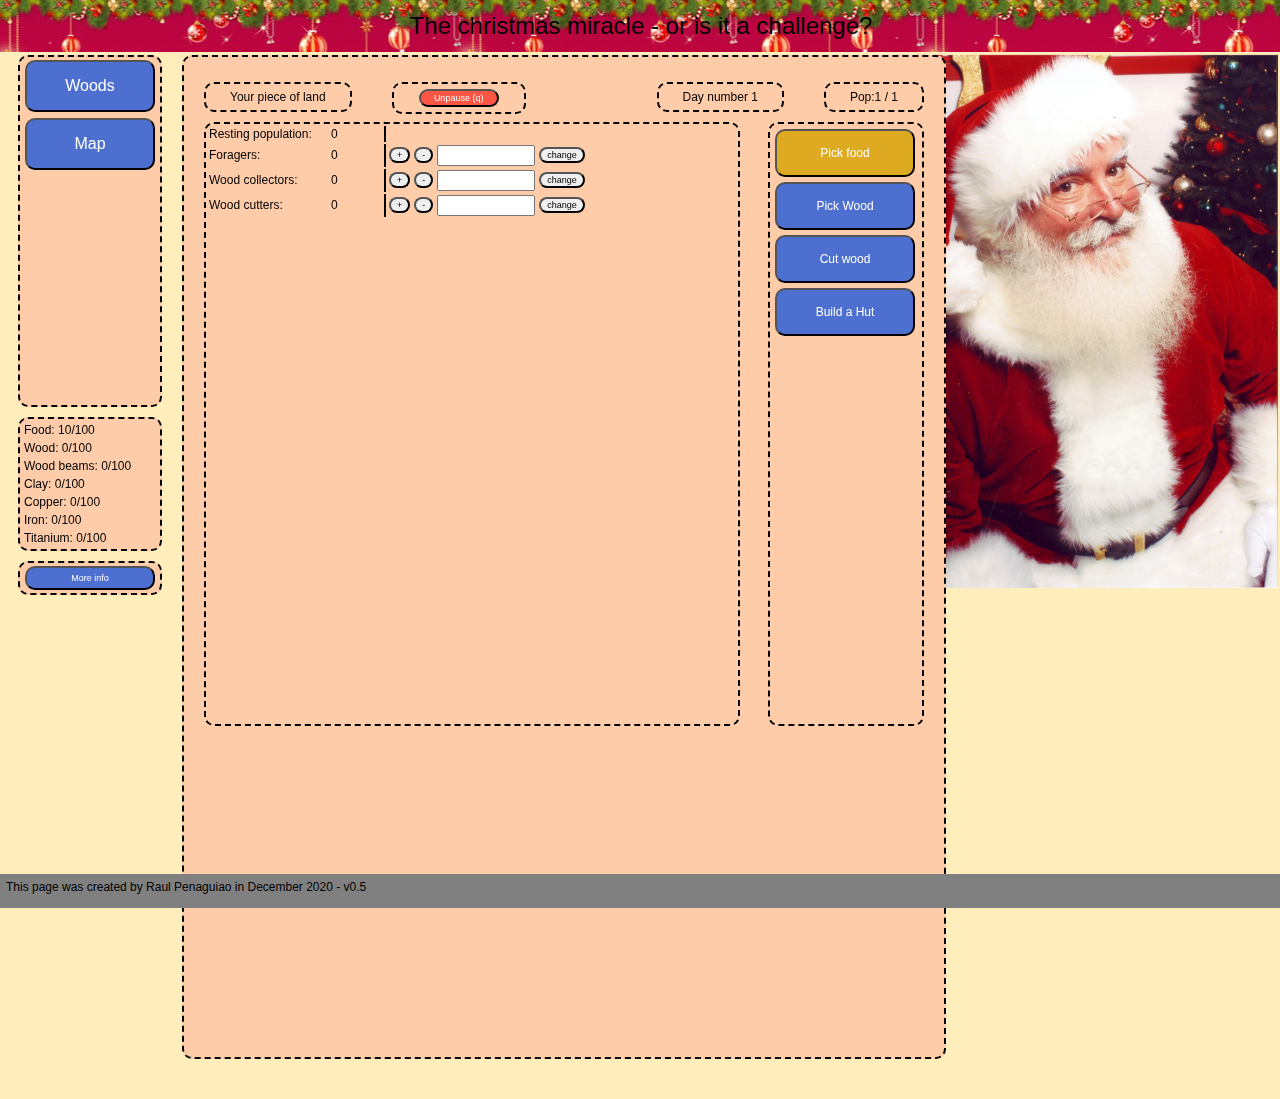
<file: Christmas_Game/index.html>
<!DOCTYPE html>

<!-- Created in December 2020 -->
<!-- Author: Raul Penaguiao -->


<html>
<head>
	<title>A christmas adventure</title>
	<script src="js/script.js"></script>
	<script src="js/math.js"></script>
	<link href="css/styles.css" type="text/css" rel="stylesheet"/>
	<link rel="icon" href="img/icon.png">
	<script> </script>
	<meta name="description" content="No content so far"/>
</head>
<body>
	<div id="Game_Over_menu">
		<div id="center_Game_Over">
			<h2>Game over - you died in <span id="GO_days"></span> days</h2>
			<button onclick="restart()" class="button_game_over">Restart</button>
			<!--<p>Input your restart code to restart on your quicksave: <input type="text" id="restart_code" class="code_input"></p>-->
		</div>
		
	</div>
	<div id="header">
			<p id="header_message">The christmas miracle - or is it a challenge?</p>
		</div><!-- header of the page with funny christmas message div -->
	<div id="header_fixed"></div>
	<div id="wrapper">	
		<div id="sidebar_wrapper">
			<div id="sidebar" class="round_box info_bar">
				<button onclick="showWo()" class="button_vision" id="place_name">Woods</button>
				<button onclick="showM()" class="button_vision">Map</button>
				<button onclick="showB()" class="button_vision non_visible_at_start" id="Builder_button">Builder</button>
				<button onclick="showWe()" class="button_vision non_visible_at_start" id="Welder_button">Welder</button>
				<button onclick="showA()" class="button_vision non_visible_at_start" id="Alchemist_button">Alchemist</button>
				<button onclick="showS()" class="button_vision non_visible_at_start" id="Scientist_button">Scientist</button>
			</div><!-- bar with the different interaction pannels div -->
			<div id="resource_bar" class="round_box info_bar">
				<p>Food: <span id="Food_n">10</span>/<span id="Food_max">100</span></p>
				<p>Wood: <span id="Wood_n">0</span>/<span id="Wood_max">100</span></p>
				<p>Wood beams: <span id="WBeam_n">0</span>/<span id="WBeam_max">100</span></p>
				<p>Clay: <span id="Clay_n">0</span>/<span id="Clay_max">100</span></p>
				<p>Copper: <span id="Copper_n">0</span>/<span id="Copper_max">100</span></p>
				<p>Iron: <span id="Iron_n">0</span>/<span id="Iron_max">100</span></p>
				<p>Titanium: <span id="Titanium_n">0</span>/<span id="Titanium_max">100</span></p>
			</div>
			<div id="recipe_bar" class="round_box info_bar">
				<button type="button" class="button_collapsible" onclick="toggle_collapsible()">More info</button>
				<div id="recipe_bar_container">
					<dl id="recipe_bar_info" style="display:none;">
						<dt id="buildHut">Forager</dt><dd id="buildHutdesc">1 pop, collects two food per day.</dd>
						<dt id="buildHut">Wood collector</dt><dd id="buildHutdesc">1 pop, collects one wood per day.</dd>
						<dt id="buildHut">Wood cutter</dt><dd id="buildHutdesc">1 pop, cuts one wood and turns it into a wood beam per day.</dd>
						<dt id="buildHut">Build hut</dt><dd id="buildHutdesc">10 wood and 20 wood beams, increases max population by one.</dd>
						<dt id="buildHut">Carpentry</dt><dd id="buildHutdesc">300 wood and 500 wood beams, creates a builder.</dd>
						<dt id="buildHut">Warehouse</dt><dd id="buildHutdesc">250 wood and 200 wood beams, creates a warehouse.</dd>
						<dt id="buildHut">Build hut</dt><dd id="buildHutdesc">Cost 10 wood and 20 wood beams, increases max population by one.</dd>
						<dt id="buildHut">Build hut</dt><dd id="buildHutdesc">Cost 10 wood and 20 wood beams, increases max population by one.</dd>
					</dl>
				</div>
			</div>
		</div>
		<div id="centre_body" class="round_box">
			<div id="small_header">
				<div id="village_name_stats" class="box_top content round_box">
					<p id="village_name_line">Your piece of land</p>
				</div><!-- village name -->
				<div id="pause_button_div" class="box_top content round_box">
					<button onclick="pause_button()" class="button_pause" id="button_pause"><span id="pause_button_text">Unpause (q)</span></button>
				</div><!-- village name -->
				<div id="restrictions" class="box_top content round_box">
					<p>Pop:<span id="cur_pop">1</span> / <span id="max_pop">1</span></p>
				</div><!-- population and water restrictions -->
				<div id="resources" class="box_top content round_box">
					<p>Day number <span id="Day_n">1</span></p>
				</div><!-- main resources -->
			</div>
			<div id="interactive_area" class="content round_box">
				<div id="local_area" class="display_at_start">
					<table id="local_area_table">
						<col width="120px" />
						<col width="50px" />
						<col width="1px" />
						<col width="10px" />
						<col width="10px" />
						<col width="50px" />
						<col width="20px" />
						<tr>
							<td>Resting population:</td>
							<td><span id="resting_indic">0</span></td>
							<td class="solid_line"></td>
							<td></td>
							<td></td>
							<td></td>
							<td></td>
						</tr>
						<tr>
							<td>Foragers:</td>
							<td><span id="foragers_indic">0</span></td>
							<td class="solid_line"></td>
							<td><button onclick="add_forager()" class="pop_input_sc_button" id="pop_add_button_foragers">+</button></td>
							<td><button onclick="rm_forager()" class="pop_input_sc_button" id="pop_rm_button_foragers">-</button></td>
							<td><input type="text" id="pop_input_text_foragers" class="pop_input"></td>
							<td><button onclick="change_foragers()" class="pop_input_button" id="pop_input_button_foragers">change</button></td>
						</tr>
						<tr>
							<td>Wood collectors:</td>
							<td><span id="wood_collectors_indic">0</span></td>
							<td class="solid_line"></td>
							<td><button onclick="add_wood_collector()" class="pop_input_sc_button" id="pop_add_button_wood_collectors">+</button></td>
							<td><button onclick="rm_wood_collector()" class="pop_input_sc_button" id="pop_rm_button_wood_collectors">-</button></td>
							<td><input type="text" id="pop_input_text_wood_collectors" class="pop_input"></td>
							<td><button onclick="change_wood_collectors()" class="pop_input_button" id="pop_input_button_wood_collectors">change</button></td>
						</tr>
						<tr>
							<td>Wood cutters:</td>
							<td><span id="wood_cutters_indic">0</span></td>
							<td class="solid_line"></td>
							<td><button onclick="add_wood_cutter()" class="pop_input_sc_button" id="pop_add_button_wood_cutters">+</button></td>
							<td><button onclick="rm_wood_cutter()" class="pop_input_sc_button" id="pop_rm_button_wood_cutters">-</button></td>
							<td><input type="text" id="pop_input_text_wood_cutters" class="pop_input"></td>
							<td><button onclick="change_wood_cutters()" class="pop_input_button" id="pop_input_button_wood_cutters">change</button></td>
						</tr>
						<tr id="bulders_pop_row" class="builder_revealed">
							<td>Builders:</td>
							<td><span id="builders_indic">0</span></td>
							<td class="solid_line"></td>
							<td><button onclick="add_builder()" class="pop_input_sc_button" id="pop_add_button_builder">+</button></td>
							<td></td>
							<td><input type="text" id="pop_input_text_builder" class="pop_input"></td>
							<td><button onclick="change_builder()" class="pop_input_button" id="pop_input_button_wood_cutters">change</button></td>
						</tr>
					</table>
				</div>
				<div id="map_area" class="hidden_at_start">
					<p>cenas sobre mapa</p>
				</div>
				<div id="builder_area" class="hidden_at_start">
					<div id="builder_revealed">
						<table id="builder_area_table">
							<col width="120px" />
							<col width="50px" />
							<col width="1px" />
							<col width="10px" />
							<col width="10px" />
							<col width="50px" />	
							<col width="20px" />
							<tr>
								<td>Resting population:</td>
								<td><span id="resting_build_indic">0</span></td>
								<td class="solid_line"></td>
								<td></td>
								<td></td>
								<td></td>
								<td></td>
							</tr>
							<tr>
								<td>Hut repairs:</td>
								<td><span id="hut_rep_build_indic">0</span></td>
								<td class="solid_line"></td>
								<td><button onclick="add_hut_rep_build()" class="pop_input_sc_button" id="pop_add_button_hut_rep_build">+</button></td>
								<td><button onclick="rm_hut_rep_build()" class="pop_input_sc_button" id="pop_rm_button_hut_rep_build">-</button></td>
								<td><input type="text" id="pop_input_text_hut_rep_build" class="pop_input"></td>
								<td><button onclick="change_hut_rep_build()" class="pop_input_button" id="pop_input_button_hut_rep_build">change</button></td>
							</tr>
							<tr>
								<td>Hut builders:</td>
								<td><span id="hut_build_build_indic">0</span></td>
								<td class="solid_line"></td>
								<td><button onclick="add_hut_build_build()" class="pop_input_sc_button" id="pop_add_button_hut_build_build">+</button></td>
								<td><button onclick="rm_hut_build_build()" class="pop_input_sc_button" id="pop_rm_button_hut_build_build">-</button></td>
								<td><input type="text" id="pop_input_text_hut_build_build" class="pop_input"></td>
								<td><button onclick="change_hut_build_build()" class="pop_input_button" id="pop_input_button_hut_build_build">change</button></td>
							</tr>
							<tr>
								<td>Warehouse for food:</td>
								<td><span id="warehouse_food_build_indic">0</span></td>
								<td class="solid_line"></td>
								<td><button onclick="add_warehouse_food_build()" class="pop_input_sc_button" id="pop_add_button_warehouse_food_build">+</button></td>
								<td><button onclick="rm_warehouse_food_build()" class="pop_input_sc_button" id="pop_rm_button_warehouse_food_build">-</button></td>
								<td><input type="text" id="pop_input_text_warehouse_food_build" class="pop_input"></td>
								<td><button onclick="change_warehouse_food_build()" class="pop_input_button" id="pop_input_button_warehouse_food_build">change</button></td>
							</tr>
						</table>
					</div>
				</div>
				<div id="welder_area" class="hidden_at_start">
					<p id="first_message_builder">no welder at the moment</p>
					<p class="welder_revealed">we are revealed</p>
				</div>
				<div id="alchemist_area" class="hidden_at_start">
					<p id="first_message_builder">no alchemist at the moment</p>
					<p class="alchemist_revealed">we are revealed</p>
				</div>
				<div id="scientist_area" class="hidden_at_start">
					<p id="first_message_builder">no scientist at the moment</p>
					<p class="scientist_revealed">we are revealed</p>
				</div>
				<table style="display:none;">
					<tr>
						<td>Food: </td>
						<td><span id="var_food"></span></td>
					</tr>
					<tr>
						<td>Cur_pop: </td>
						<td><span id="var_cur_pop"></span></td>
					</tr>
					<tr>
						<td>Max_pop: </td>
						<td><span id="var_max_pop"></span></td>
					</tr>
					<tr>
						<td>Wood: </td>
						<td><span id="var_wood"></span></td>
					</tr>
					<tr>
						<td>Wood_beams: </td>
						<td><span id="var_wood_beams"></span></td>
					</tr>
					<tr>
						<td>forager: </td>
						<td><span id="var_forager"></span></td>
					</tr>
					<tr>
						<td>Wood_collector: </td>
						<td><span id="var_wood_collector"></span></td>
					</tr>
					<tr>
						<td>Wood_cutter: </td>
						<td><span id="var_wood_cutter"></span></td>
					</tr>
					<tr>
						<td>rand1: </td>
						<td><span id="var_rand1"></span></td>
					</tr>
					<tr>
						<td>rand2: </td>
						<td><span id="var_rand2"></span></td>
					</tr>
					<tr>
						<td>Food_max: </td>
						<td><span id="var_food_max"></span></td>
					</tr>
					<tr>
						<td>Wood_max: </td>
						<td><span id="var_wood_max"></span></td>
					</tr>
					<tr>
						<td>wood_beams_max: </td>
						<td><span id="var_wood_beams_max"></span></td>
					</tr>
					<tr>
						<td>clay_max: </td>
						<td><span id="var_clay_max"></span></td>
					</tr>
					<tr>
						<td>copper_max: </td>
						<td><span id="var_copper_max"></span></td>
					</tr>
					<tr>
						<td>iron_max: </td>
						<td><span id="var_iron_max"></span></td>
					</tr>
					<tr>
						<td>titanium_max: </td>
						<td><span id="var_titanium_max"></span></td>
					</tr>
					<tr>
						<td>starving: </td>
						<td><span id="var_starving"></span></td>
					</tr>
					<tr>
						<td>builder: </td>
						<td><span id="var_builder"></span></td>
					</tr>
					<tr>
						<td>builder_rest: </td>
						<td><span id="var_builder_rest"></span></td>
					</tr>
					<tr>
						<td>builder_hut_rep: </td>
						<td><span id="var_builder_hut_rep"></span></td>
					</tr>
					<tr>
						<td>builder_hut_build: </td>
						<td><span id="var_builder_hut_build"></span></td>
					</tr>
					<tr>
						<td>builder_warehouse_food: </td>
						<td><span id="var_builder_warehouse_food"></span></td>
					</tr>
				</table>
			</div><!-- area with the interactive village -->
			<div id="interactions_menu" class="content round_box">
				<div id="local_menu" class="display_at_start">
					<button onclick="pickF()" class="button_action button_glow" id="pickF">Pick food</button>
					<button onclick="pickW()" class="button_action" id="pickW">Pick Wood</button>
					<button onclick="cutW()" class="button_action" id="cutF">Cut wood</button>
					<button onclick="buildH()" class="button_action" id="buildH" onmouseenter="buildHutExplain()">Build a Hut</button>
					<button onclick="pickW()" class="button_action non_visible_at_start" id="pickW">Collect clay</button>
					<button onclick="pickW()" class="button_action non_visible_at_start" id="pickW">Build hut</button>
					<button onclick="pickW()" class="button_action non_visible_at_start" id="pickW">Build furnace</button>
					<button onclick="pickW()" class="button_action non_visible_at_start" id="pickW">Build cottage</button>
					<button onclick="pickW()" class="button_action non_visible_at_start" id="pickW">Build church</button>
					<button onclick="pickW()" class="button_action non_visible_at_start" id="pickW">Build house</button>
					<button onclick="pickW()" class="button_action non_visible_at_start" id="pickW">Mine minerals</button>
					<button onclick="pickW()" class="button_action non_visible_at_start" id="pickW">Click me</button>
				</div>
				<div id="map_menu" class="hidden_at_start">
					<p>ações sobre o mapa</p>
				</div>
				<div id="builder_menu" class="hidden_at_start">
					<p>ações sobre o builder</p>
				</div>
				<div id="welder_menu" class="hidden_at_start">
					<p>ações sobre o welder</p>
				</div>
				<div id="alchemist_menu" class="hidden_at_start">
					<p>ações sobre o alchemist</p>
				</div>
				<div id="scientist_menu" class="hidden_at_start">
					<p>ações sobre o scientist</p>
				</div>
			</div><!-- interactions like build things and stuff -->
		</div><!-- body div -->
		<div id="div_picture">
			<img id="right_pic" src="img/santa.jpg" style="width:381px;"/>
		</div>
		<div id="footer_static"></div><!-- footer static div -->
	</div><!-- page div -->
	<div id="footer">
		<p id="footer_message">This page was created by Raul Penaguiao in December 2020 - v0.5</p>
	</div><!-- footer div -->
</body>
</html>
</file>
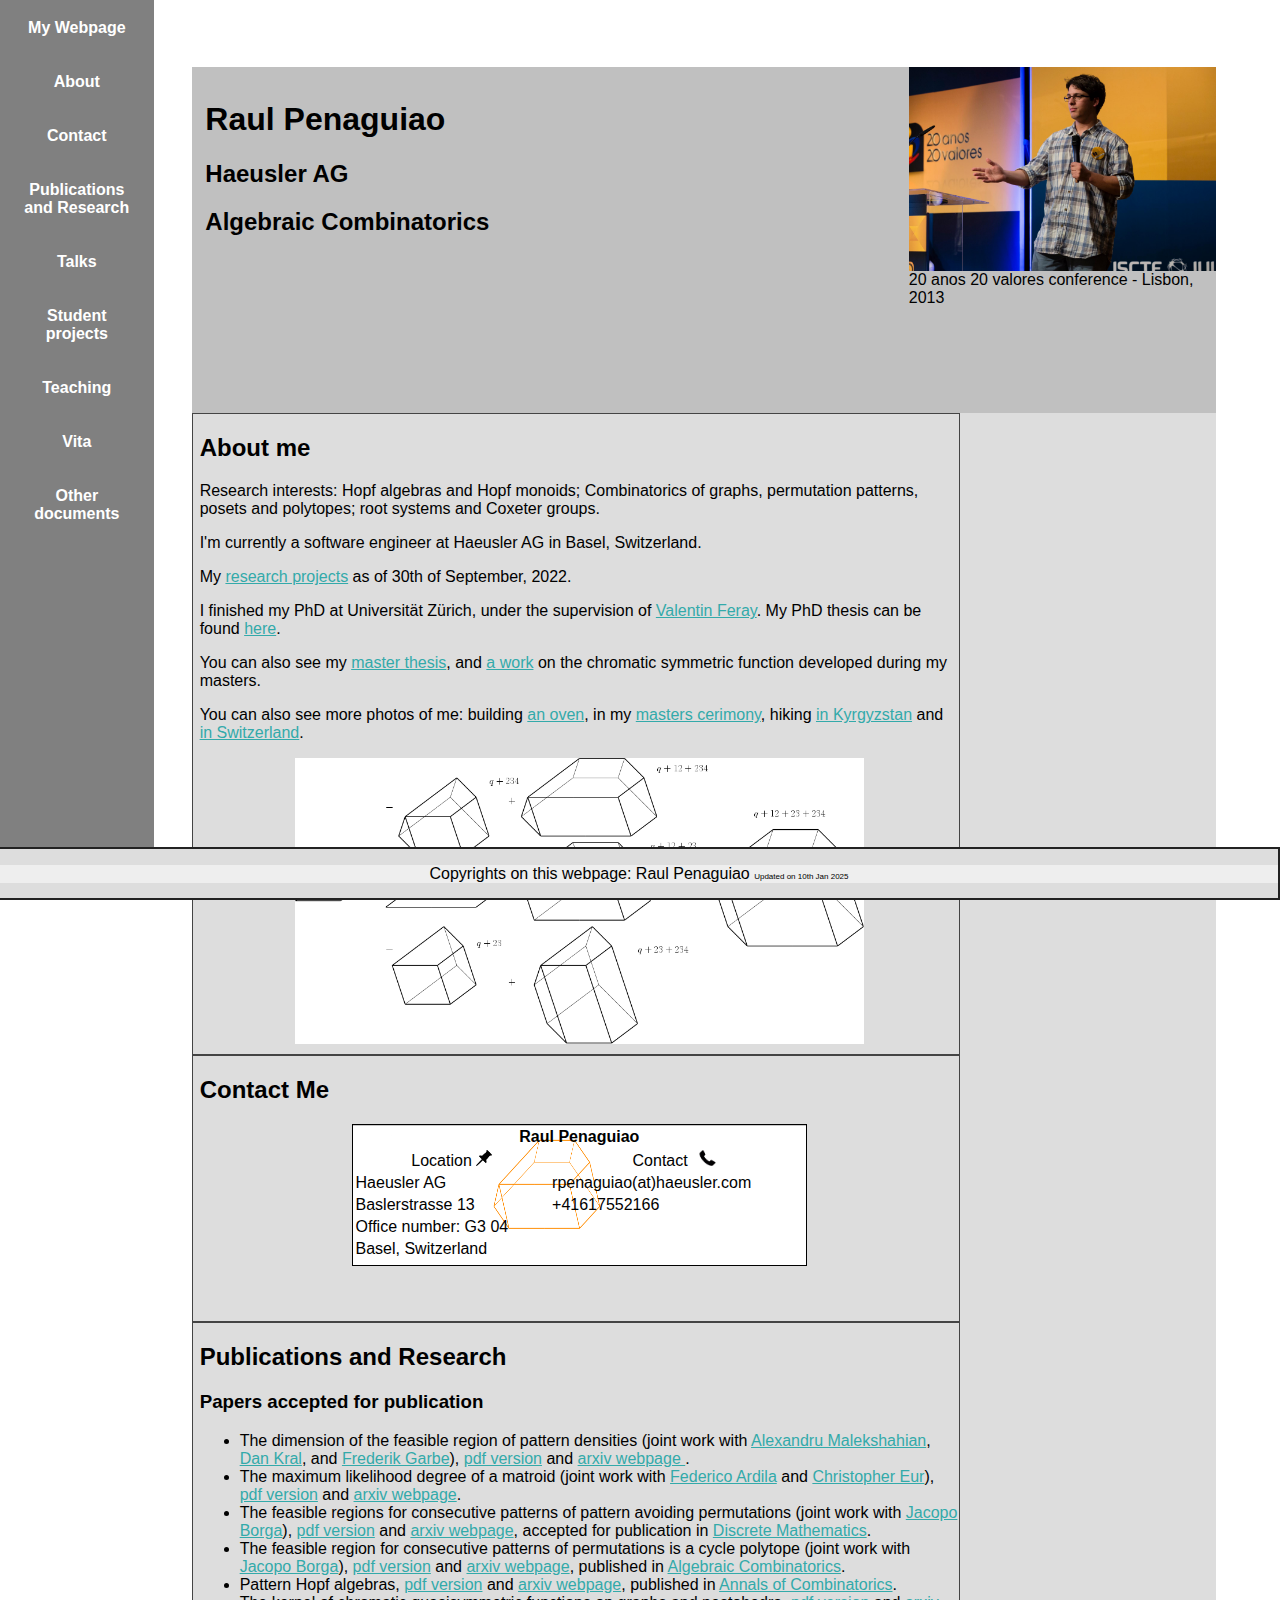
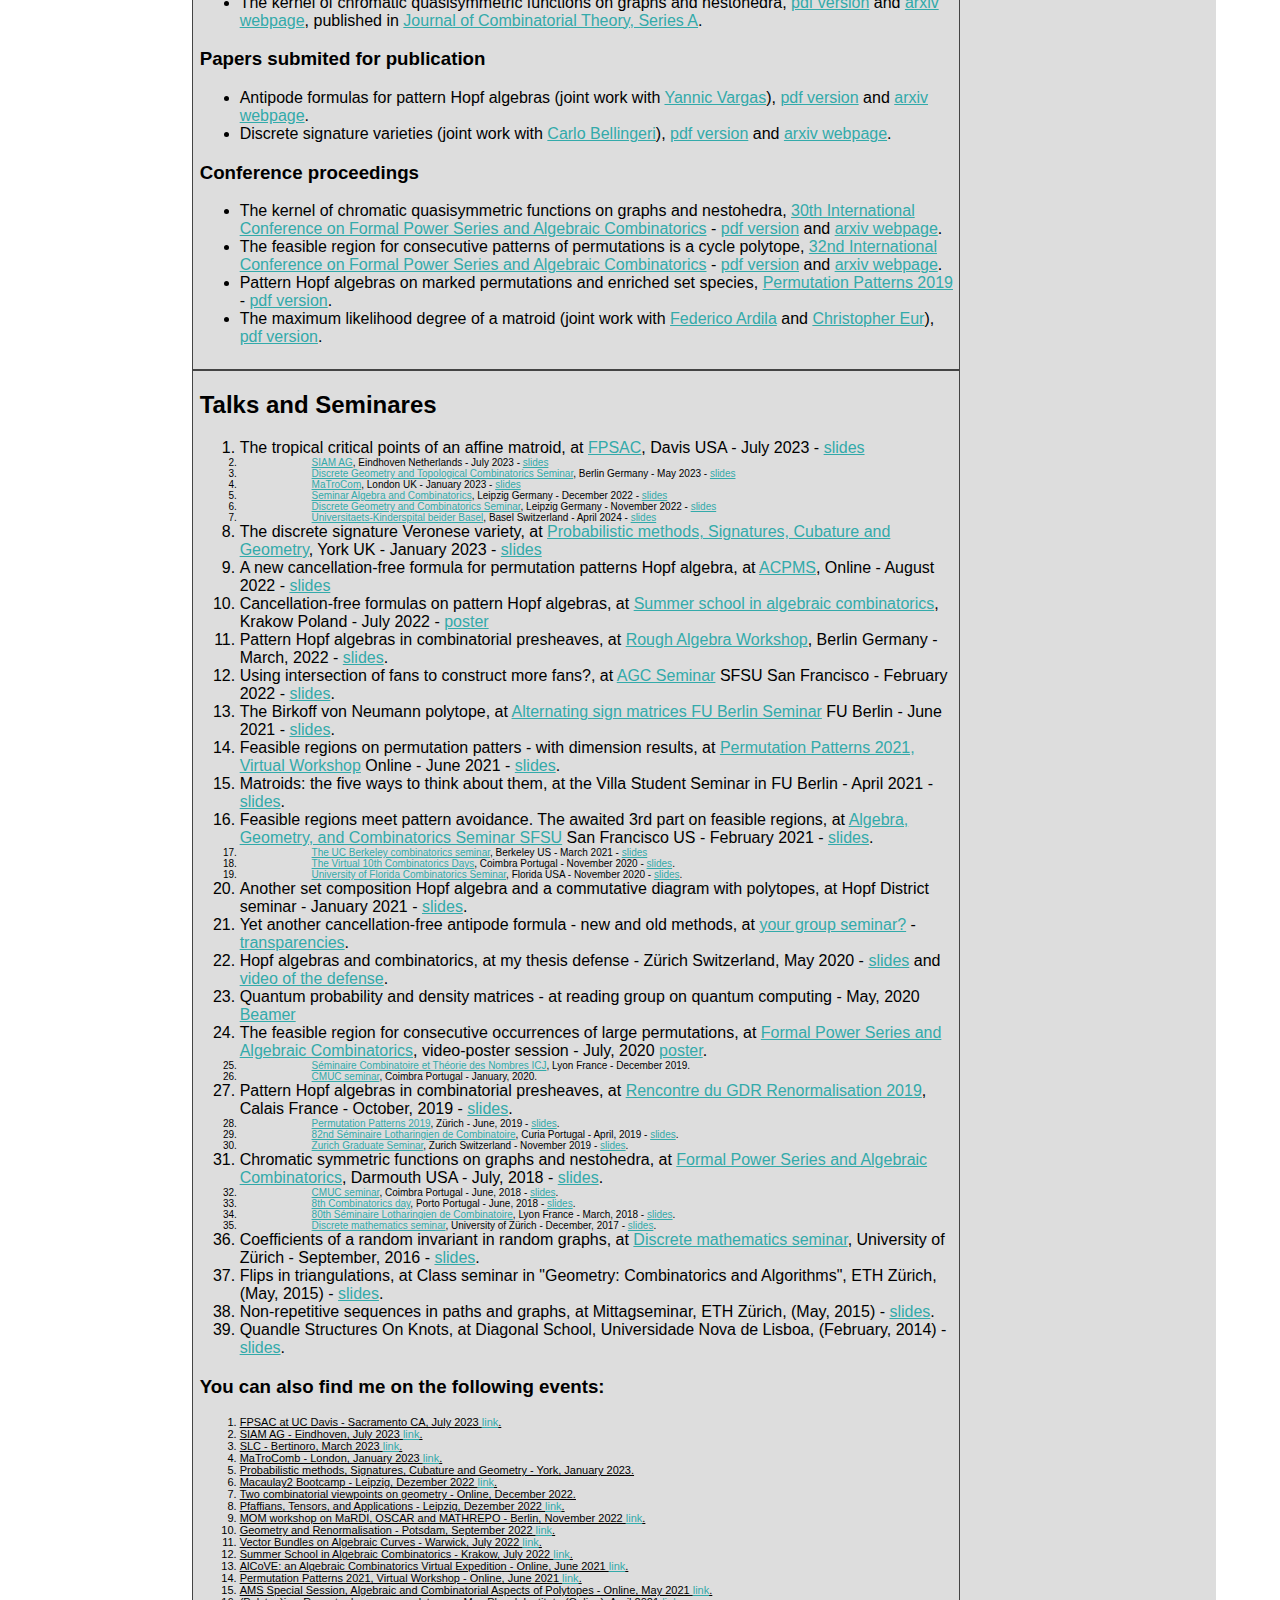
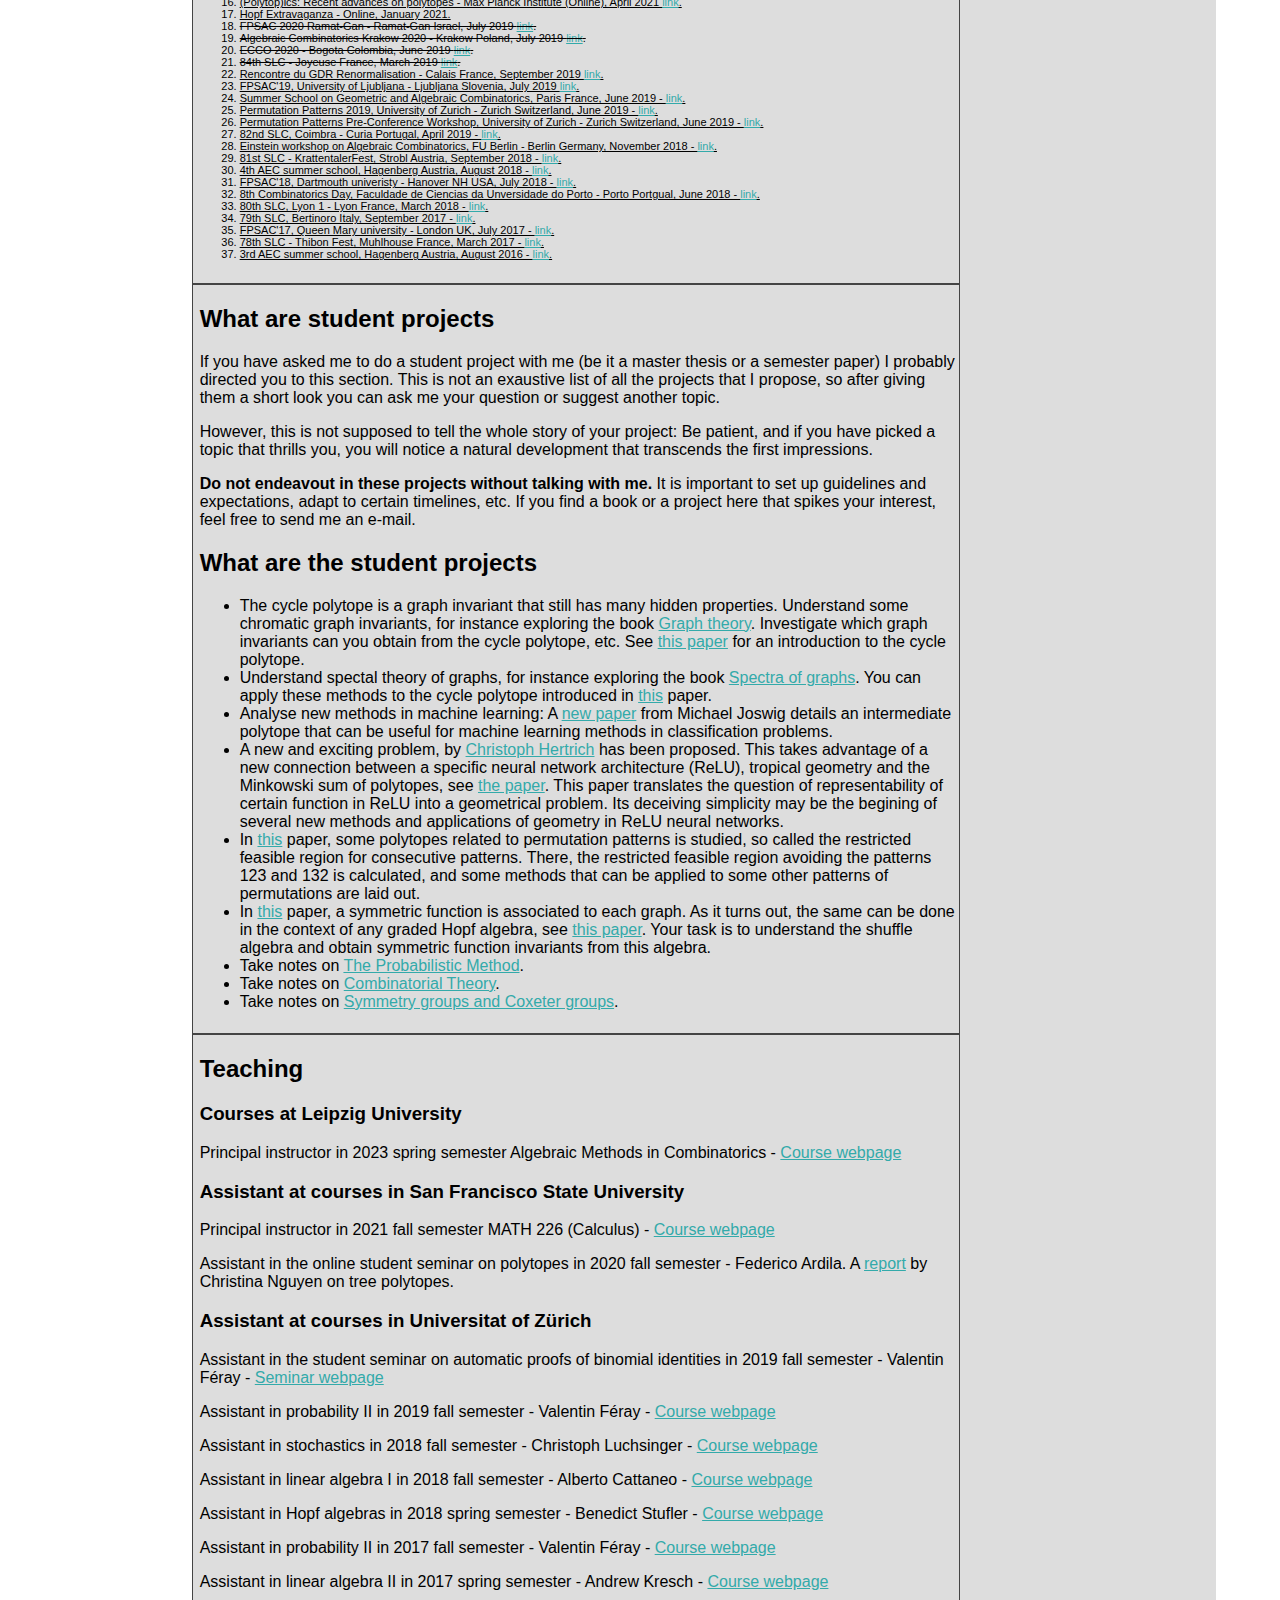
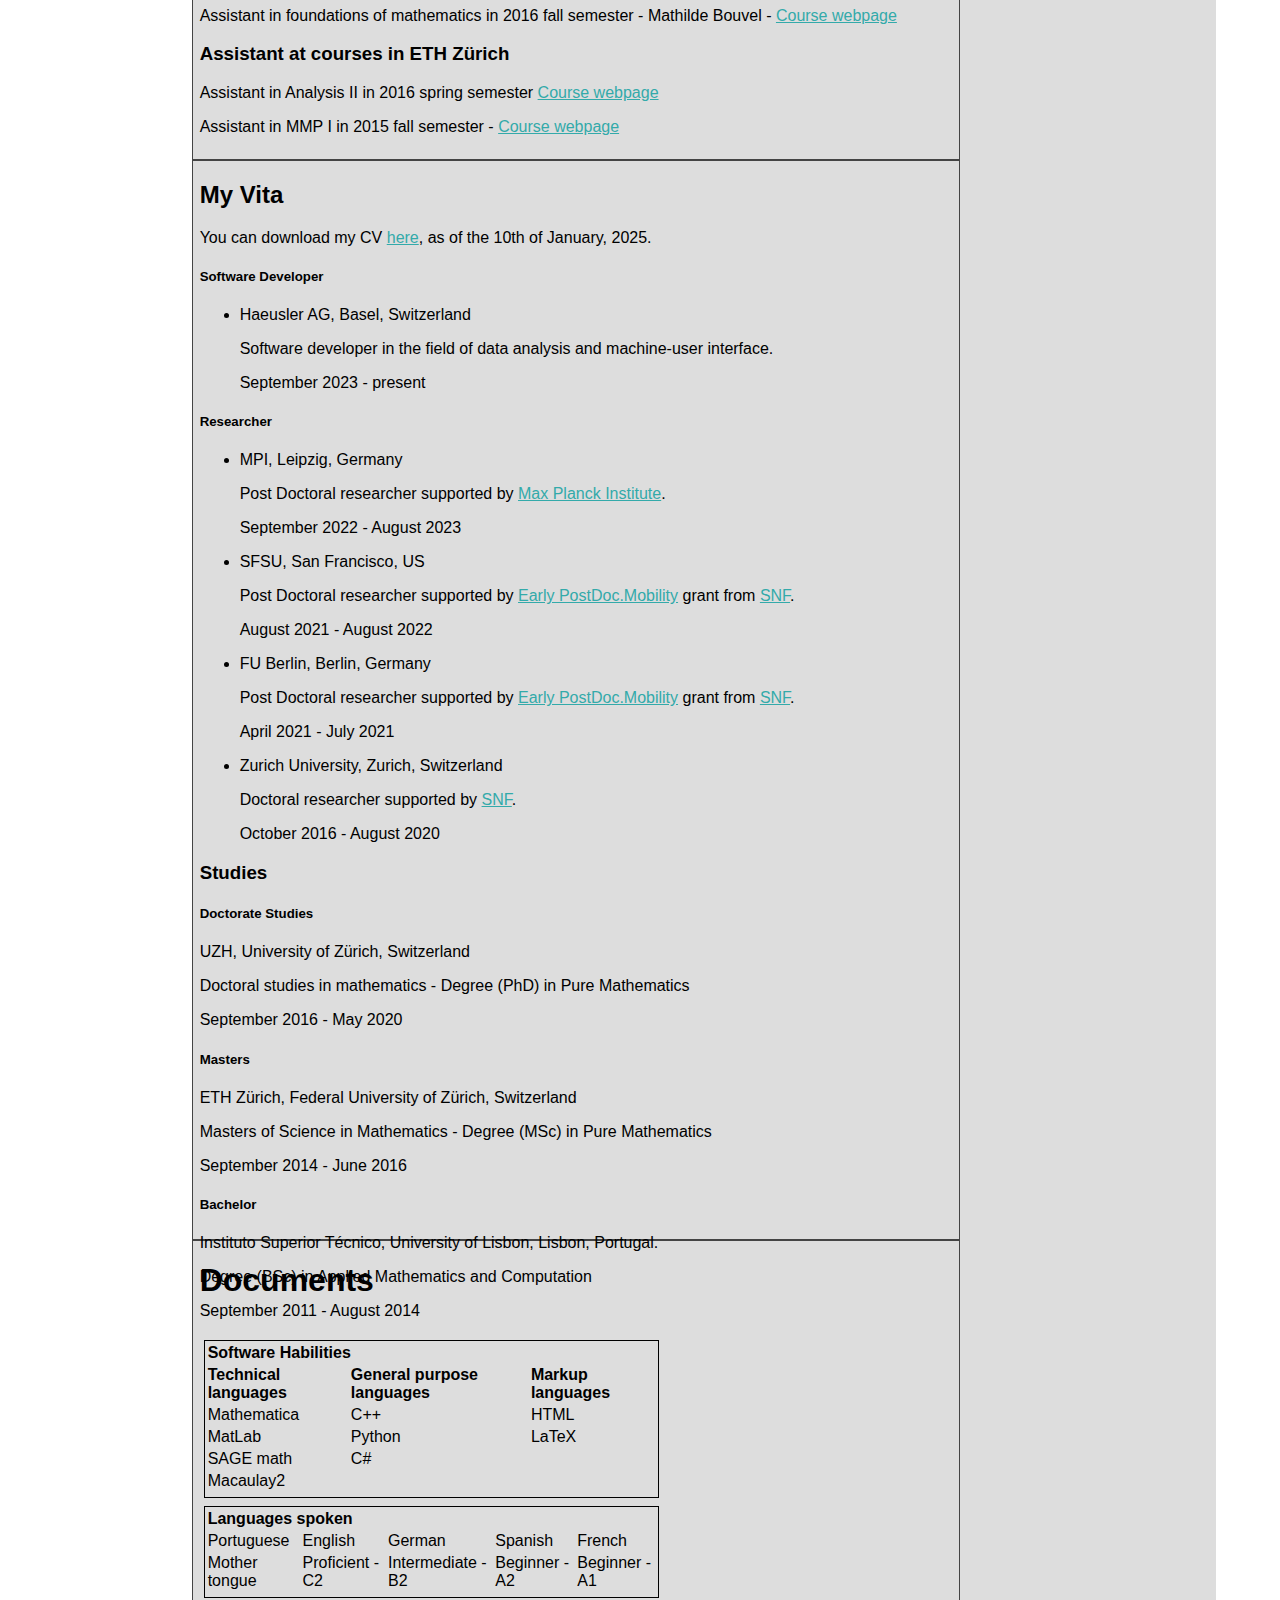
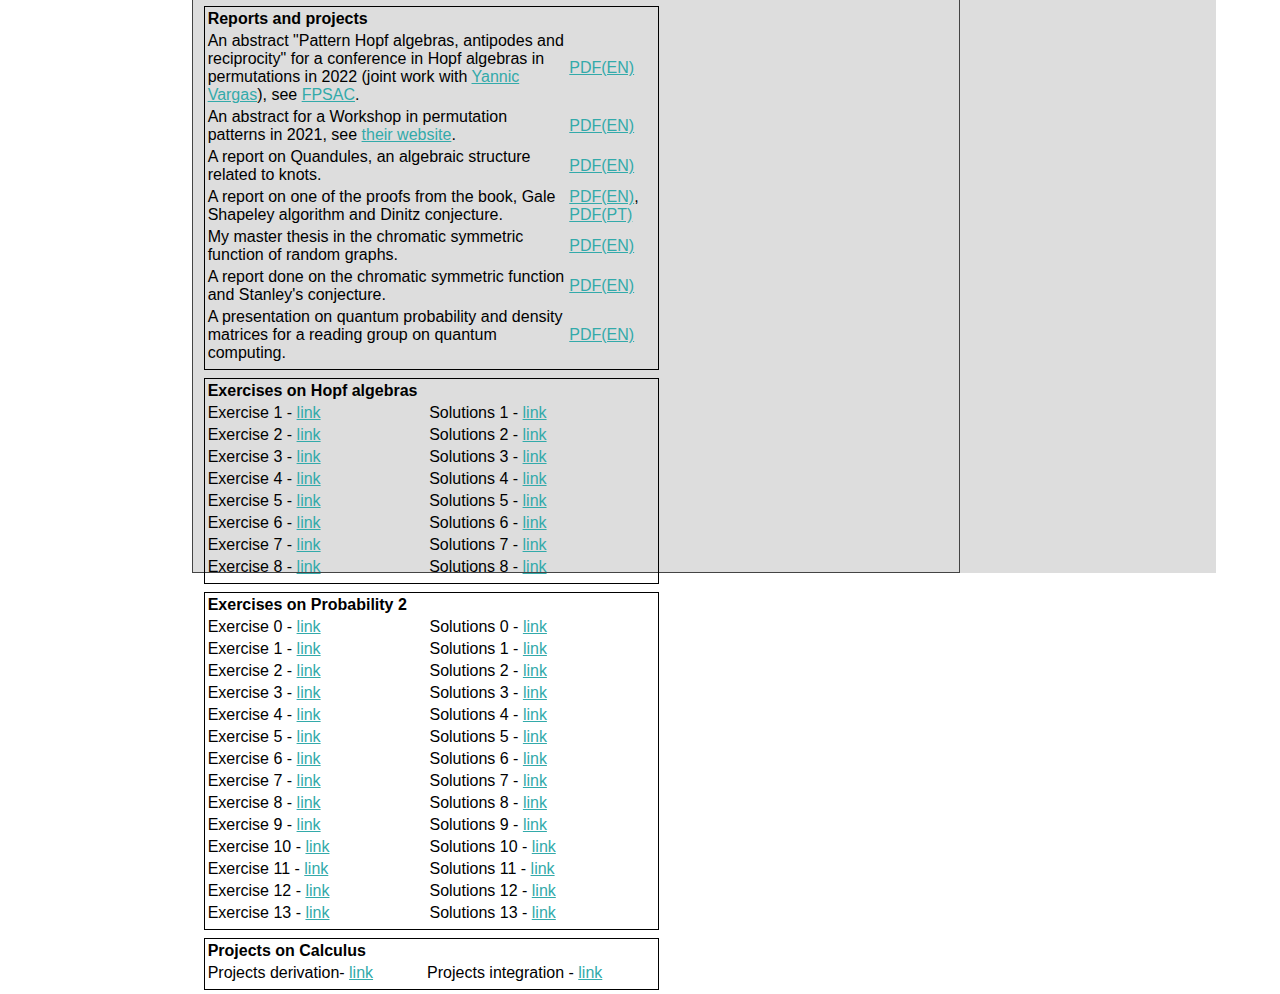
<file: index_old.html>
<!DOCTYPE html>

<html>
<head>
	<!-- Global site tag (gtag.js) - Google Analytics -->
	<script async src="https://www.googletagmanager.com/gtag/js?id=UA-122964883-1"></script>
	<script>
		  window.dataLayer = window.dataLayer || [];
		  function gtag(){dataLayer.push(arguments);}
		  gtag('js', new Date());

		  gtag('config', 'UA-122964883-1');
	</script>
	<link rel="icon" href="https://raulpenaguiao.github.io/images/RITMO_colourings_of_permutations.png">
	<title>Raul's Combinatorics</title>
	<link rel="stylesheet" type="text/css" href="style/styles.css" media="screen" />

</head>

<body>

	
	<div class="sidebar">
		<table align="left" width=100%>
		  <tr>
			<th><a href="index.html#top"/>My Webpage </th>
		  </tr>
		  <tr>
			<th><a href="index.html#AboutMe"/>About </th>
		  </tr>
		  <tr>
			<th><a href="index.html#Contact" />  Contact</th>
		  </tr>
		  <tr>
			<th><a href="index.html#Research"/>Publications and Research 	</th>
		  </tr>
		  <tr>
			<th><a href="index.html#Talks"/>Talks </th>
		  </tr>
		  <tr>
			<th><a href="index.html#Studentprojects"/>Student projects</th>
		  </tr>
		  <tr>
			<th><a href="index.html#Teaching"/>Teaching </th>
		  </tr>
		  <tr>
			<th><a href="index.html#CV"/>Vita</th>
		  </tr>
		  <tr>
			<th><a href="index.html#Docs"/>Other documents</th>
		  </tr>
		</table>
	</div>


	<div class="heart">
			


		<div class="header cf" id="top">
			<div class="cf">
				<div class="title width-80">
					<h1>Raul Penaguiao</h1>
					<h2>Haeusler AG</h2>
					<h2>Algebraic Combinatorics</h2>
				</div>
				<div class="photo width-20">
					<img id="mainphoto" src=images/Pro.jpg	title="Lisbon, 2013" ;/>
					<figcaption>20 anos 20 valores conference - Lisbon, 2013</figcaption>
				</div>
			</div>
		</div>
		
		<div class="mainbody">
			<div id="AboutMe" class="cont">
				
				<!--<p><span class="destak">I am now organizing an AMS special session</span> on May, 2021. Check out the <a href="http://www.ams.org/meetings/sectional/2282_program_ss14.html">link</a></p>-->
				
				<h2>About me</h2>
				<!--<p>I will be teaching a course in <a href="https://sites.google.com/view/amc-2023/home">algebraic methods in combinatorics</a> in the Spring semester 2023.</p>-->
				<p>Research interests: Hopf algebras and Hopf monoids; Combinatorics of graphs, permutation patterns, posets and polytopes; root systems and Coxeter groups.</p>
				<!--<p>I am now reading three books: <a href="https://www.amazon.com/Hands-Machine-Learning-Scikit-Learn-TensorFlow/dp/1491962291">Hands on Machine Learning</a> from <a href="https://github.com/ageron">Aurelion Geron</a>, <a href="https://www.amazon.com/Risk-Asset-Allocation-Springer-Finance/dp/3642009646">Risk and asset allocation</a> by <a href="https://www.arpm.co/attilio-meucci/">Attilio Meucci</a>, and <a href="https://www.springer.com/gp/book/9780387763552">Polytopes, rings and K-theory</a> by <a href="math.sfsu.edu/gubeladze">Joseph Gubeladze</a>. If you are interested in joining me in this endeavour, or simply want to comment or talk about it, feel free to drop a comment in my mailbox!</p>-->
				<p>I'm currently a software engineer at Haeusler AG in Basel, Switzerland.</p>
				<p>My <a href="https://raulpenaguiao.github.io/docs/Mathdocs/ResearchProjects/ResearchProposal_2022.pdf">research projects</a> as of 30th of September, 2022.</p>				
				<p>I finished my PhD at Universit&#228;t Z&uuml;rich, under the supervision of <a href="https://vferay.perso.math.cnrs.fr/">Valentin Feray</a>. My PhD thesis can be found <a href="https://raulpenaguiao.github.io/docs/Mathdocs/PhDThesis.pdf">here</a>. </p>
				<p>You can also see my <a href="https://raulpenaguiao.github.io/docs/Mathdocs/MasterThesis.pdf">master thesis</a>, and <a href="https://raulpenaguiao.github.io/docs/Mathdocs/SemPaper.pdf">a work</a> on the chromatic symmetric function developed during my masters.</p>
				<!--<p>Check out the seminar <a href="https://sites.google.com/view/sfsuagc/fall-2021">Algebra, Geometry and Combinatorics</a>, that I am organizing this Fall semester.</p>-->
				<p>You can also see more photos of me: building <a href="images/ovenbuild.JPG" title="With Rodrigo, Mendes e Filipe">an oven</a>, in my <a href="images/mastercerimony.jpg" title="ETH Master's cerimony">masters cerimony</a>, hiking <a href="images/topKyrgyzstan.jpg" title="Finding mountains in Asia">in Kyrgyzstan</a> and <a href="images/lakeSwitzerland.jpg" title="Lakes in Switzerland">in Switzerland</a>.</p>	
				<center>
					<img src="images/modrelnesto.png" width=750pt alt="A modular relation on nestohedra" title="A modular relation on nestohedra" id="aboutmeimg" />
				</center>
				
			</div>
			<div id="Contact" class="cont">
				<h2>Contact Me </h2>

				<table id="contact" class="conttable cf">
					<tr>
						<th colspan="2" style="text-align:center">Raul Penaguiao</th>
					</tr>
					<tr style="text-align:center"">
						<td>Location <img src="images/pin.png" id="pinph" /></td>
						<td>Contact <img src="images/phone.png" id="phoph"/></td>
					</tr>
					<tr>
						<td>Haeusler AG </td>
						<td>rpenaguiao(at)haeusler.com</td>
					</tr>
					<tr>
						<td>Baslerstrasse 13 </td>
						<td>+41617552166</td>
					</tr>
					<tr>
						<td>Office number: G3 04</td>
						<td></td>
					</tr>
					<tr>
						<td>Basel, Switzerland </td>
						<td></td>
					</tr>
				</table>
			</div>
			<div id="Research" class="cont">
				<h2>Publications and Research</h2>

				<h3>Papers accepted for publication</h3>				
                <ul class="no-style-list">
					<li> The dimension of the feasible region of pattern densities (joint work with <a href="https://sites.google.com/view/alexmalekshahian/home">Alexandru Malekshahian</a>, <a href="https://www.ucw.cz/~kral/index.html.en">Dan Kral</a>, and <a href="https://web.mat.bham.ac.uk/~fxg472/">Frederik Garbe</a>), <a href="https://raulpenaguiao.github.io/docs/Mathdocs/2024feasibleregiondimension.pdf" type="application/pdf">pdf version</a> and <a href="https://arxiv.org/abs/2309.10203">arxiv webpage </a>.</li>
					<li> The maximum likelihood degree of a matroid (joint work with <a href="http://fardila.com/">Federico Ardila</a> and <a href="https://people.math.harvard.edu/~ceur/">Christopher Eur</a>), <a href="https://raulpenaguiao.github.io/docs/Mathdocs/2023Bergman.pdf" type="application/pdf">pdf version</a> and <a href="https://arxiv.org/abs/2212.08173">arxiv webpage</a>.</li>
					<li> The feasible regions for consecutive patterns of pattern avoiding permutations (joint work with <a href="http://www.jacopoborga.com/">Jacopo Borga</a>), <a href="https://raulpenaguiao.github.io/docs/Mathdocs/Feasible_region_for_pattern_avoiding_permutations.pdf">pdf version</a> and <a href="https://arxiv.org/abs/2010.06273">arxiv webpage</a>, accepted for publication in <a href="https://www.sciencedirect.com/science/article/pii/S0012365X22004253">Discrete Mathematics</a>.</li>
					<li> The feasible region for consecutive patterns of permutations is a cycle polytope (joint work with <a href="http://www.jacopoborga.com/">Jacopo Borga</a>), <a href="https://raulpenaguiao.github.io/docs/Mathdocs/patterns-and-polytopes.pdf">pdf version</a> and <a href="https://arxiv.org/abs/1910.02233">arxiv webpage</a>, published in <a href="https://alco.centre-mersenne.org/item/ALCO_2020__3_6_1259_0/">Algebraic Combinatorics</a>.</li>
					<li> Pattern Hopf algebras, <a href="https://raulpenaguiao.github.io/docs/Mathdocs/Patternspaper.pdf" type="application/pdf">pdf version</a> and <a href="https://arxiv.org/abs/2001.09800">arxiv webpage</a>, published in <a href="https://link.springer.com/article/10.1007/s00026-022-00578-3">Annals of Combinatorics</a>.</li>
					<li> The kernel of chromatic quasisymmetric functions on graphs and nestohedra, <a href="https://raulpenaguiao.github.io/docs/Mathdocs/nesto.pdf">pdf version</a> and <a href="https://arxiv.org/abs/1803.08824">arxiv webpage</a>, published in <a href="https://www.sciencedirect.com/science/article/pii/S0097316520300509">Journal of Combinatorial Theory, Series A</a>.</li>
				</ul>

				<h3>Papers submited for publication </h3>

				<ul class="no-style-list">
					<li> Antipode formulas for pattern Hopf algebras (joint work with <a href="https://www.researchgate.net/profile/Yannic-Vargas">Yannic Vargas</a>), <a href="https://raulpenaguiao.github.io/docs/Mathdocs/2023antipodepermutationspaper.pdf" type="application/pdf">pdf version</a> and <a href="https://arxiv.org/abs/2210.15778">arxiv webpage</a>.</li>
					<li> Discrete signature varieties (joint work with <a href="http://fardila.com/">Carlo Bellingeri</a>), <a href="https://raulpenaguiao.github.io/docs/Mathdocs/2023DSign.pdf" type="application/pdf">pdf version</a> and <a href="https://arxiv.org/abs/2303.13377">arxiv webpage</a>.</li>
				</ul>
								
				<h3>Conference proceedings</h3>

				<ul class="no-style-list">
				<li> The kernel of chromatic quasisymmetric functions on graphs and nestohedra, <a href="https://sites.google.com/view/fpsac2018/">30th International Conference on Formal Power Series and Algebraic Combinatorics</a> - <a href="https://raulpenaguiao.github.io/docs/Mathdocs/FPSACnesto.pdf">pdf version</a> and <a href="https://arxiv.org/abs/1803.08824v1">arxiv webpage</a>.</li>
				
				<li> The feasible region for consecutive patterns of permutations is a cycle polytope, <a href="https://fpsac2020.math.biu.ac.il/">32nd International Conference on Formal Power Series and Algebraic Combinatorics</a> - <a href="https://raulpenaguiao.github.io/docs/Mathdocs/patterns-and-polytopesFPSAC.pdf">pdf version</a> and <a href="https://arxiv.org/abs/2003.12661">arxiv webpage</a>.</li>
				
				<li> Pattern Hopf algebras on marked permutations and enriched set species, <a href="https://sites.google.com/view/permutation-patterns-2019/program">Permutation Patterns 2019</a> - <a href="https://raulpenaguiao.github.io/docs/Mathdocs/2019patternalgebrasPP.pdf">pdf version</a>.</li>
				<li> The maximum likelihood degree of a matroid (joint work with <a href="http://fardila.com/">Federico Ardila</a> and <a href="https://people.math.harvard.edu/~ceur/">Christopher Eur</a>), <a href="https://raulpenaguiao.github.io/docs/Mathdocs/2023MLDmatroidFPSAC.pdf" type="application/pdf">pdf version</a>.</li>
				</ul>
				</ul>
			</div>
			<div id="Talks" class="cont">
				<h2>Talks and Seminares</h2>
				<ol class="no-style-list">
				<li>The tropical critical points of an affine matroid, at <a href="http://fpsac23.math.ucdavis.edu/">FPSAC</a>, Davis USA - July 2023 - <a href="http://raulpenaguiao.github.io/docs/Slides/202307FPSAC_Bergman.pdf">slides</a></li>
				<li class="seealso" ><a href="https://meetings.siam.org/sess/dsp_talk.cfm?p=130662">SIAM AG</a>, Eindhoven Netherlands - July 2023 - <a href="http://raulpenaguiao.github.io/docs/Slides/202307SIAM_Bergman.pdf">slides</a></li>
				<li class="seealso" ><a href="https://sites.google.com/view/matrocomlondon/">Discrete Geometry and Topological Combinatorics Seminar</a>, Berlin Germany - May 2023 - <a href="http://raulpenaguiao.github.io/docs/Slides/202305FUBerlin_Bergman.pdf">slides</a></li>
				<li class="seealso" ><a href="https://sites.google.com/view/matrocomlondon/">MaTroCom</a>, London UK - January 2023 - <a href="http://raulpenaguiao.github.io/docs/Slides/2023QM_Bergman.pdf">slides</a></li>
				<li class="seealso" ><a href="https://www.math.uni-leipzig.de/~grabowski/acseminar/">Seminar Algebra and Combinatorics</a>, Leipzig Germany - December 2022 - <a href="http://raulpenaguiao.github.io/docs/Slides/2022UL_Bergman.pdf">slides</a></li>
				<li class="seealso" ><a href="https://www.mis.mpg.de/calendar/lectures/2022/abstract-34664.html">Discrete Geometry and Combinatorics Seminar</a>, Leipzig Germany - November 2022 - <a href="http://raulpenaguiao.github.io/docs/Slides/202210MPI_Bergman.pdf">slides</a></li>
				<li class="seealso" ><a href="#">Universitaets-Kinderspital beider Basel</a>, Basel Switzerland - April 2024 - <a href="http://raulpenaguiao.github.io/docs/Slides/202404UKBB.pdf">slides</a></li>
				<li>The discrete signature Veronese variety, at <a href="https://sites.google.com/view/pmscg2023/home">Probabilistic methods, Signatures, Cubature and Geometry</a>, York UK - January 2023 - <a href="http://raulpenaguiao.github.io/docs/Slides/2023PmSCG_signatures.pdf">slides</a></li>
				<li> A new cancellation-free formula for permutation patterns Hopf algebra, at <a href="https://www.math.ntnu.no/acpms/">ACPMS</a>, Online - August 2022 - <a href="http://raulpenaguiao.github.io/docs/Slides/202208ZoomOslo_Patterns.pdf">slides</a></li>
				<li> Cancellation-free formulas on pattern Hopf algebras, at <a href="https://sites.google.com/view/acombikrakow">Summer school in algebraic combinatorics</a>, Krakow Poland - July 2022 - <a href="https://raulpenaguiao.github.io/docs/Posters/Antipode_Formula.pdf">poster</a></li>
				<li> Pattern Hopf algebras in combinatorial presheaves, at <a href="#">Rough Algebra Workshop</a>, Berlin Germany - March, 2022 - <a href="https://raulpenaguiao.github.io/docs/Slides/RoughAlgebra2022_Handout.pdf">slides</a>.</li>
				<li> Using intersection of fans to construct more fans?, at <a href="https://sites.google.com/view/sfsuagc/spring-2022">AGC Seminar</a> SFSU San Francisco - February 2022 - <a href="https://raulpenaguiao.github.io/docs/Slides/Bergmanbeamer_handout.pdf">slides</a>.</li>
				<li> The Birkoff von Neumann polytope, at <a href="http://math.sfsu.edu/beck/dmseminar.pdf">Alternating sign matrices FU Berlin Seminar</a> FU Berlin - June 2021 - <a href="https://raulpenaguiao.github.io/docs/Slides/Birkoffbeamer-Handout.pdf">slides</a>.</li>
				<li> Feasible regions on permutation patters - with dimension results, at <a href="http://combinatorics.cis.strath.ac.uk/pp2021/">Permutation Patterns 2021, Virtual Workshop</a> Online - June 2021 - <a href="https://raulpenaguiao.github.io/docs/Slides/PP2021-Handout.pdf">slides</a>.</li>
				<li> Matroids: the five ways to think about them, at the Villa Student Seminar in FU Berlin - April 2021 - <a href="https://raulpenaguiao.github.io/docs/Slides/Matroids_Talk.pdf">slides</a>.</li>
				<li> Feasible regions meet pattern avoidance. The awaited 3rd part on feasible regions, at <a href="https://sites.google.com/view/sfsuagc/home">Algebra, Geometry, and Combinatorics Seminar SFSU</a> San Francisco US - February 2021 - <a href="https://raulpenaguiao.github.io/docs/Slides/AGC Seminar_handout.pdf">slides</a>.</li>
				<li class="seealso" > <a href="https://math.berkeley.edu/~ryba/combinatorics_seminar">The UC Berkeley combinatorics seminar</a>, Berkeley US - March 2021 - <a href="https://raulpenaguiao.github.io/docs/Slides/TACOS_Seminar.pdf">slides</a></li>
				<li class="seealso" > <a href="www.mat.uc.pt/~combdays/virtual10thcombday">The Virtual 10th Combinatorics Days</a>, Coimbra Portugal - November 2020 - <a href="https://raulpenaguiao.github.io/docs/Slides/CombDays2020-Handout.pdf">slides</a>.</li>
				<li class="seealso" > <a href="http://math.univ-lyon1.fr/?lang=fr">University of Florida Combinatorics Seminar</a>, Florida USA - November 2020 -  <a href="https://raulpenaguiao.github.io/docs/Slides/CombGroupUF-Handout.pdf">slides</a>.</li>	
				<li> Another set composition Hopf algebra and a commutative diagram with polytopes, at Hopf District seminar - January 2021 - <a href="https://raulpenaguiao.github.io/docs/Slides/HopfDistrict2021-Handout.pdf">slides</a>.</li>
				<li> Yet another cancellation-free antipode formula - new and old methods, at <a href="http://user.math.uzh.ch/penaguiao/">your group seminar?</a> - <a href="https://raulpenaguiao.github.io/docs/Slides/Cancelationfree-Writeout.pdf">transparencies</a>.</li>
				<li> Hopf algebras and combinatorics, at my thesis defense - Z&uuml;rich Switzerland, May 2020 - <a href="https://raulpenaguiao.github.io/docs/Slides/phd_defense-Handout.pdf">slides</a> and <a href="https://drive.google.com/file/d/1xPgilE3S5A_elIzC3SzhJwt6PEs0CqOJ/view?usp=sharing">video of the defense<a/>.</li>		
				<li> Quantum probability and density matrices - at reading group on quantum computing - May, 2020 <a href="https://raulpenaguiao.github.io/docs/Slides/quantum_beamer-Handout.pdf">Beamer</a></li>		
				<li> The feasible region for consecutive occurrences of large permutations, at <a href="https://sites.google.com/view/fpsac2020online/program">Formal Power Series and Algebraic Combinatorics</a>, video-poster session - July, 2020 <a href="https://raulpenaguiao.github.io/docs/Slides/Patterns-and-polytopes_Poster.pdf">poster</a>.</li>
				<li class="seealso" > <a href="http://math.univ-lyon1.fr/?lang=fr">S&eacute;minaire Combinatoire et Th&eacute;orie des Nombres ICJ</a>, Lyon France - December 2019.</li>			
				<li class="seealso" > <a href="http://www.mat.uc.pt/~cmuc/index.real.php#">CMUC seminar</a>, Coimbra Portugal - January, 2020.</li>					
				<li> Pattern Hopf algebras in combinatorial presheaves, at <a href="http://lmpa.univ-littoral.fr/spip.php?article31">Rencontre du GDR Renormalisation 2019</a>, Calais France - October, 2019 - <a href="https://raulpenaguiao.github.io/docs/Slides/GDR2019-Handout.pdf">slides</a>.</li>			
				<li class="seealso" > <a href="https://sites.google.com/view/permutation-patterns-2019">Permutation Patterns 2019</a>, Z&uuml;rich - June, 2019 - <a href="https://raulpenaguiao.github.io/docs/Slides/PP2019-Handout.pdf">slides</a>.</li>	
				<li class="seealso" > <a href="https://www.mat.univie.ac.at/~slc/wpapers/s82.html">82nd S&eacute;minaire Lotharingien de Combinatoire</a>, Curia Portugal - April, 2019 - <a href="https://raulpenaguiao.github.io/docs/Slides/SLC2019-Handout.pdf">slides</a>.</li>	
				<li class="seealso" > <a href="https://www.math.uzh.ch/index.php?id=ve_KO_det&key1=0&key2=1242&semId=39">Zurich Graduate Seminar</a>, Zurich Switzerland - November 2019 - <a href="https://raulpenaguiao.github.io/docs/Slides/ZGC2019-Handout.pdf">slides</a>.</li>	
				<li> Chromatic symmetric functions on graphs and nestohedra, at <a href="https://sites.google.com/view/fpsac2018/">Formal Power Series and Algebraic Combinatorics</a>, Darmouth USA - July, 2018 - <a href="https://raulpenaguiao.github.io/docs/Slides/FPSAC2018-Handout.pdf">slides</a>.</li>				
				<li class="seealso" > <a href="http://www.mat.uc.pt/~cmuc/index.real.php#">CMUC seminar</a>, Coimbra Portugal - June, 2018 - <a href="https://raulpenaguiao.github.io/docs/Slides/CMUC2018-Handout.pdf">slides</a>.</li>	
				<li class="seealso" > <a href="http://www.mat.uc.pt/~combdays/8thcombday">8th Combinatorics day</a>, Porto Portugal - June, 2018 - <a href="https://raulpenaguiao.github.io/docs/Slides/CombDays2018-Handout.pdf">slides</a>.</li>			
				<li class="seealso" > <a href="http://math.univ-lyon1.fr/~biagioli/SLC80/slc80.html">80th S&eacute;minaire Lotharingien de Combinatoire</a>, Lyon France - March, 2018 - <a href="https://raulpenaguiao.github.io/docs/Slides/SLC2018-Handout.pdf">slides</a>.</li>
				<li class="seealso" > <a href="http://www.math.uzh.ch/hs17/mat591">Discrete mathematics seminar</a>, University of Z&uuml;rich - December, 2017 - <a href="https://raulpenaguiao.github.io/docs/Slides/DMS2017-Handout.pdf">slides</a>.</li>
				<li> Coefficients of a random invariant in random graphs, at <a href="http://www.math.uzh.ch/hs16/mat591">Discrete mathematics seminar</a>, University of Z&uuml;rich - September, 2016 - <a href="https://raulpenaguiao.github.io/docs/Slides/DMS2016-Handout.pdf">slides</a>.</li>
				<li> Flips in triangulations, at Class seminar in "Geometry: Combinatorics and Algorithms", ETH Z&uuml;rich, (May, 2015) - <a href="https://raulpenaguiao.github.io/docs/Slides/GCA2015-Handout.pdf">slides</a>.</li>
				<li> Non-repetitive sequences in paths and graphs, at Mittagseminar, ETH Z&uuml;rich, (May, 2015) - <a href="https://raulpenaguiao.github.io/docs/Slides/MS2015-Handout.pdf">slides</a>.</li>
				<li> Quandle Structures On Knots, at Diagonal School, Universidade Nova de Lisboa, (February, 2014) - <a href="https://raulpenaguiao.github.io/docs/Slides/NTM2014_Quandules-Handout.pdf">slides</a>.</li>
				</ol>
				<!--
				\item \textbf{Chromatic invariants in graphs and nestohedra}, Formal Power Series and Algebraic Combinatorics, Darmouth USA, (July, 2018).

				\item \textbf{The kernel problem in graphs and nestohedra}, 80th Seminaire Lotharigien Combinatoire, Lyon, (March, 2018).

				\item \textbf{Chromatic functions on random graphs}, Discrete mathematics seminar, University of Zurich, (September, 2016).


				\item \textbf{Flips in triangulations}, Class seminar in "Geometry: Combinatorics and Algorithms", ETH Z\"urich, (May, 2015).

				\item \textbf{Non-repetitive Sequences in paths and graphs}, Mittagseminar, ETH Z\"urich, (May, 2015).

				%Reference - \url{http://www.ti.inf.ethz.ch/ew/mise/mittagssem.html}

				\item \textbf{Quandle Structures On Knots}, Diagonal School, Universidade Nova de Lisboa, (February, 2014).

				\item \textbf{Stable Mariages on Bipartite graphs}, Diagonal School, Universidade Nova de Lisboa, (February, 2012).

				%Reference - \url{http://www.math.ist.utl.pt/~ggranja/Talentos/}

				%\item \textbf{Non-repetitive Sequences in paths and graphs}, Diagonal Seminar, Instituto Superior T\'ecnico, (June, 2015).

				%\item \textbf{Stable Mariages on Bipartite graphs}, Diagonal Seminar, Instituto Superior T\'ecnico, (March, 2012).

				%Reference - \url{https://math.ist.utl.pt/diagonal/index.php.pt};

				%\item \textbf{Topics on projective geometry}, Delfos Project, Coimbra University, (April, 2012).

				%\item \textbf{Applications of the Principle of inclusion-exclusion to IMO problems}, Delfos Project, Coimbra University, (November, 2011).

				%Reference - \url{http://www.uc.pt/fctuc/dmat/divulgacao/projetodelfos};

				%\item 20 years, 20 top mark - ISCTE Busines School, The influence of Mathematics (February 2013);

				%Reference - \url{http://www.tvi.iol.pt/programa/4790/artigos/6512}
				-->
				

				<h3>You can also find me on the following events:</h3>
				<ol class="no-style-list">
				<li class="pastconf"> FPSAC at UC Davis - Sacramento CA, July 2023 <a href="http://fpsac23.math.ucdavis.edu/">link</a>.</li>
				
				<li class="pastconf"> SIAM AG - Eindhoven, July 2023 <a href="https://www.siam.org/conferences/cm/conference/ag23">link</a>.</li>
				
				<li class="pastconf"> SLC - Bertinoro, March 2023 <a href="https://events.unibo.it/combinatorics">link</a>.</li>
				
				<li class="pastconf"> MaTroComb - London, January 2023 <a href="https://sites.google.com/view/matrocomlondon/home">link</a>.</li>
				
				<li class="pastconf"> Probabilistic methods, Signatures, Cubature and Geometry - York, January 2023.</li>
				
				<li class="pastconf"> Macaulay2 Bootcamp - Leipzig, Dezember 2022 <a href="https://www.mis.mpg.de/calendar/conferences/2022/m2bc">link</a>.</li>

				<li class="pastconf"> Two combinatorial viewpoints on geometry - Online, December 2022.</li>

				<li class="pastconf"> Pfaffians, Tensors, and Applications - Leipzig, Dezember 2022 <a href="https://www.mis.mpg.de/calendar/conferences/2022/pta22.html">link</a>.</li>

				<li class="pastconf"> MOM workshop on MaRDI, OSCAR and MATHREPO - Berlin, November 2022 <a href="https://polymake.org/doku.php/workshops/workshop1122">link</a>.</li>
				
				<li class="pastconf"> Geometry and Renormalisation - Potsdam, September 2022 <a href="https://web.math.uni-potsdam.de/workshopgeomren/">link</a>.</li>
				
				<li class="pastconf"> Vector Bundles on Algebraic Curves - Warwick, July 2022 <a href="http://vbac.wikidot.com/vbac2022">link</a>.</li>
				
				<li class="pastconf"> Summer School in Algebraic Combinatorics - Krakow, July 2022 <a href="https://sites.google.com/view/acombikrakow">link</a>.</li>
				
				<li class="pastconf"> AlCoVE: an Algebraic Combinatorics Virtual Expedition - Online, June 2021 <a href="http://www.math.uwaterloo.ca/~opecheni/alcove.html">link</a>.</li>
				
				<li class="pastconf"> Permutation Patterns 2021, Virtual Workshop - Online, June 2021 <a href="http://combinatorics.cis.strath.ac.uk/pp2021/">link</a>.</li>
				
				<li class="pastconf"> AMS Special Session, Algebraic and Combinatorial Aspects of Polytopes  - Online, May 2021 <a href="http://www.ams.org/meetings/sectional/2282_program_ss14.html">link</a>.</li>
				
				<li class="pastconf"> (Polytop)ics: Recent advances on polytopes - Max Planck Institute (Online), April 2021 <a href="https://www.mis.mpg.de/calendar/conferences/2021/polytopics2021.html">link</a>.</li>
				
				<li class="pastconf"> Hopf Extravaganza - Online, January 2021.</li>
				
				<li class="cancconf"> FPSAC 2020 Ramat-Gan - Ramat-Gan Israel, July 2019 <a href="https://fpsac2020.math.biu.ac.il/">link</a>.</li>

				<li class="cancconf"> Algebraic Combinatorics Krakow 2020 - Krakow Poland, July 2019 <a href="https://sites.google.com/view/acombikrakow">link</a>.</li>

				<li class="cancconf"> ECCO 2020 - Bogota Colombia, June 2019 <a href="https://ecco2020.combinatoria.co/">link</a>.</li>

				<li class="cancconf"> 84th SLC - Joyeuse France, March 2019 <a href="https://www-igm.univ-mlv.fr/~slc/">link</a>.</li>

				<li class="pastconf"> Rencontre du GDR Renormalisation - Calais France, September 2019 <a href="http://lmpa.univ-littoral.fr/spip.php?article31">link</a>.</li>

				<li class="pastconf"> FPSAC'19, University of Ljubljana - Ljubljana Slovenia, July 2019 <a href="http://fpsac2019.fmf.uni-lj.si/">link</a>.</li>

				<li class="pastconf"> Summer School on Geometric and Algebraic Combinatorics, Paris France, June 2019 - <a href="https://www3.math.tu-berlin.de/combi/dmg/conferences/181101-AlgebraicCombinatorics.html">link</a>.</li>

				<li class="pastconf"> Permutation Patterns 2019, University of Zurich - Zurich Switzerland, June 2019 - <a href="https://sites.google.com/view/permutation-patterns-2019/home">link</a>.</li>

				<li class="pastconf"> Permutation Patterns Pre-Conference Workshop, University of Zurich - Zurich Switzerland, June 2019 - <a href="https://sites.google.com/view/permutation-patterns-2019/pre-conference-workshop">link</a>.</li>

				<li class="pastconf"> 82nd SLC, Coimbra - Curia Portugal, April 2019 - <a href="https://www.mat.univie.ac.at/~slc/wpapers/s82.html">link</a>.</li>

				<li class="pastconf"> Einstein workshop on Algebraic Combinatorics, FU Berlin - Berlin Germany, November 2018 - <a href="https://www3.math.tu-berlin.de/combi/dmg/conferences/181101-AlgebraicCombinatorics.html">link</a>.</li>

				<li class="pastconf"> 81st SLC - KrattentalerFest, Strobl Austria, September 2018 - <a href="http://www.mat.univie.ac.at/~mfulmek/slc81/">link</a>.</li>

				<li class="pastconf"> 4th AEC summer school, Hagenberg Austria, August 2018 - <a href="http://www.risc.jku.at/conferences/aec2018/index.html">link</a>.</li>

				<li class="pastconf"> FPSAC'18, Dartmouth univeristy - Hanover NH USA, July 2018 - <a href="https://sites.google.com/view/fpsac2018/home?authuser=0">link</a>.</li>

				<li class="pastconf"> 8th Combinatorics Day, Faculdade de Ciencias da Unversidade do Porto - Porto Portgual, June 2018 - <a href="http://www.mat.uc.pt/~combdays/8thcombday">link</a>.</li>

				<li class="pastconf"> 80th SLC, Lyon 1 - Lyon France, March 2018 - <a href="http://math.univ-lyon1.fr/~biagioli/SLC80/slc80.html">link</a>.</li>

				<li class="pastconf"> 79th SLC, Bertinoro Italy, September 2017 - <a href="https://events.unibo.it/combinatorics-joint-session17">link</a>.</li>

				<li class="pastconf"> FPSAC'17, Queen Mary university - London UK, July 2017 - <a href="https://sites.google.com/site/fpsac2017/">link</a>.</li>

				<li class="pastconf"> 78th SLC - Thibon Fest, Muhlhouse France, March 2017 - <a href="https://thibonfest.lri.fr/">link</a>.</li>
				
				<li class="pastconf"> 3rd AEC summer school, Hagenberg Austria, August 2016 - <a href="https://www.risc.jku.at/conferences/aec2016/">link</a>.</li>
				</ol>
			</div>
			<div id="Studentprojects" class="cont">
				<h2>What are student projects</h2>
				<p>If you have asked me to do a student project with me (be it a master thesis or a semester paper) I probably directed you to this section. This is not an exaustive list of all the projects that I propose, so after giving them a short look you can ask me your question or suggest another topic.</p>
				<p>However, this is not supposed to tell the whole story of your project: Be patient, and if you have picked a topic that thrills you, you will notice a natural development that transcends the first impressions.</p>
				<p><strong>Do not endeavout in these projects without talking with me.</strong> It is important to set up guidelines and expectations, adapt to certain timelines, etc. If you find a book or a project here that spikes your interest, feel free to send me an e-mail.</p>
				<div>
					<h2>What are the student projects</h2>
					<ul>
					<li>The cycle polytope is a graph invariant that still has many hidden properties. Understand some chromatic graph invariants, for instance exploring the book <a href="https://www.springer.com/gp/book/9781846289699">Graph theory</a>. Investigate which graph invariants can you obtain from the cycle polytope, etc. See <a href="https://arxiv.org/abs/1910.02233">this paper</a> for an introduction to the cycle polytope.</li>
					<li>Understand spectal theory of graphs, for instance exploring the book <a href="https://books.google.de/books/about/Spectra_of_Graphs.html?id=F98THwYgrXYC&source=kp_book_description&redir_esc=y">Spectra of graphs</a>. You can apply these methods to the cycle polytope introduced in <a href="https://arxiv.org/abs/1910.02233">this</a> paper.</li>
					<li>Analyse new methods in machine learning: A <a href="https://arxiv.org/abs/2009.13987">new paper</a> from Michael Joswig details an intermediate polytope that can be useful for machine learning methods in classification problems.</li>
					<li>A new and exciting problem, by <a href="https://www.coga.tu-berlin.de/v_menue/mitarbeitende/christoph_hertrich/christoph_hertrich/">Christoph Hertrich</a> has been proposed. This takes advantage of a new connection between a specific neural network architecture (ReLU), tropical geometry and the Minkowski sum of polytopes, see <a href="https://arxiv.org/abs/1805.07091">the paper</a>. This paper translates the question of representability of certain function in ReLU into a geometrical problem. Its deceiving simplicity may be the begining of several new methods and applications of geometry in ReLU neural networks.</li>
					<li>In <a href="https://arxiv.org/abs/2010.06273">this</a> paper, some polytopes related to permutation patterns is studied, so called the restricted feasible region for consecutive patterns. There, the restricted feasible region avoiding the patterns 123 and 132 is calculated, and some methods that can be applied to some other patterns of permutations are laid out.</li>
					<li>In <a href="https://arxiv.org/abs/2010.06273">this</a> paper, a symmetric function is associated to each graph. As it turns out, the same can be done in the context of any graded Hopf algebra, see <a href="https://arxiv.org/abs/math/0310016">this paper</a>. Your task is to understand the shuffle algebra and obtain symmetric function invariants from this algebra.</li>
					<li>Take notes on <a href="https://books.google.de/books/about/The_Probabilistic_Method.html?id=I_juAAAAMAAJ&source=kp_book_description&redir_esc=y">The Probabilistic Method</a>.</li>
					<li>Take notes on <a href="https://books.google.de/books/about/Combinatorial_Theory.html?id=G_7uAAAAMAAJ&source=kp_book_description&redir_esc=y">Combinatorial Theory</a>.</li>
					<li>Take notes on <a href="https://www.cambridge.org/core/books/reflection-groups-and-coxeter-groups/2910C1E00877D33A04A512791B6EDD72">Symmetry groups and Coxeter groups</a>.</li>
					</ul>
				</div>
			</div>
			<div id="Teaching" class="cont">
				<h2>Teaching</h2>
				
				<h3>Courses at Leipzig University</h3>
				<p>Principal instructor in 2023 spring semester Algebraic Methods in Combinatorics - <a href="https://sites.google.com/view/amc-2023/home">Course webpage</a></p>
				<h3>Assistant at courses in San Francisco State University</h3>
				
				<p>Principal instructor in 2021 fall semester MATH 226 (Calculus) - <a href="https://math.sfsu.edu/courses/226">Course webpage</a></p>
				
				<p>Assistant in the online student seminar on polytopes in 2020 fall semester - Federico Ardila. A <a href="https://raulpenaguiao.github.io/docs/Mathdocs/students/CN-trees_polytopes.pdf">report</a> by Christina Nguyen on tree polytopes.</p>
				
				<h3>Assistant at courses in Universitat of Z&uuml;rich</h3>

				<!-- <p>Representation Theory in 2019 spring semester - Valentin F&eacute;ray  - <a href="">Course webpage</a></p>-->

				<p>Assistant in the student seminar on automatic proofs of binomial identities in 2019 fall semester - Valentin F&eacute;ray - <a href="http://user.math.uzh.ch/feray/Teaching/SeminarAB.html">Seminar webpage</a></p>

				<p>Assistant in probability II in 2019 fall semester - Valentin F&eacute;ray - <a href="https://www.math.uzh.ch/index.php?id=1402&key1=0&key2=3662&key3=282&semId=39&L=1">Course webpage</a></p>

				<p>Assistant in stochastics in 2018 fall semester - Christoph Luchsinger - <a href="https://www.math.uzh.ch/index.php?id=ve_vo_det&key1=0&key2=3448&semId=38">Course webpage</a></p>

				<p>Assistant in linear algebra I in 2018 fall semester - Alberto Cattaneo - <a href="https://www.math.uzh.ch/index.php?id=ve_vo_det&key2=3314&keySemId=37">Course webpage</a></p>

				<p>Assistant in Hopf algebras in 2018 spring semester - Benedict Stufler - <a href="https://www.math.uzh.ch/index.php?id=ve_vo_det&key1=0&key2=3270&key3=564&semId=36&L=1">Course webpage</a></p>

				<p>Assistant in probability II in 2017 fall semester - Valentin F&eacute;ray - <a href="https://www.math.uzh.ch/index.php?id=ve_vo_det&id=ve_vo_det&key1=0&key2=3059&key3=282&semId=35&L=1">Course webpage</a></p>

				<p>Assistant in linear algebra II in 2017 spring semester - Andrew Kresch - <a href="https://www.math.uzh.ch/index.php?id=ve_vo_det&id=ve_vo_det&key1=0&key2=2924&key3=468&semId=34&L=1">Course webpage</a></p>

				<p>Assistant in foundations of mathematics in 2016 fall semester - Mathilde Bouvel - <a href="https://www.math.uzh.ch/index.php?id=ve_vo_det&id=ve_vo_det&key1=0&key2=2755&key3=234&semId=33&L=1">Course webpage</a></p>


				<h3>Assistant at courses in ETH Z&uuml;rich</h3>

				<p>Assistant in Analysis II in 2016 spring semester <a href="https://www2.math.ethz.ch/education/bachelor/lectures/fs2016/math/analysis2.html">Course webpage</a></p>

				<p>Assistant in MMP I in 2015 fall semester - <a href="https://www2.math.ethz.ch/education/bachelor/lectures/hs2015/math/mmp1.html">Course webpage</a></p>
			</div>
			<div id="CV" class="cont">
				<h2>My Vita </h2>

				<p>You can download my CV <a href="https://raulpenaguiao.github.io/docs/CV/CV-January2025.pdf">here</a>, as of the 10th of January, 2025.</p>

				<h5>Software Developer</h5>
				<ul>

					<li> Haeusler AG, Basel, Switzerland </li>
					<p> Software developer in the field of data analysis and machine-user interface. </p>
					<p> September 2023 - present </p>
				</ul>

				<h5>Researcher</h5>
				<ul>
				<li> MPI, Leipzig, Germany </li>
				<p> Post Doctoral researcher supported by <a href="http://www.snf.ch/en/funding/careers/early-postdoc-mobility/Pages/default.aspx">Max Planck Institute</a>.</p>
				<p> September 2022 - August 2023 </p>

				<li> SFSU, San Francisco, US </li>
				<p> Post Doctoral researcher supported by <a href="http://www.snf.ch/en/funding/careers/early-postdoc-mobility/Pages/default.aspx">Early PostDoc.Mobility</a> grant from <a href="http://www.snf.ch/en/Pages/default.aspx">SNF</a>. </p>
				<p> August 2021 - August 2022 </p>
                
				<li> FU Berlin, Berlin, Germany </li>
				<p> Post Doctoral researcher supported by <a href="http://www.snf.ch/en/funding/careers/early-postdoc-mobility/Pages/default.aspx">Early PostDoc.Mobility</a> grant from <a href="http://www.snf.ch/en/Pages/default.aspx">SNF</a>. </p>
				<p> April 2021 - July 2021 </p>

                <li> Zurich University, Zurich, Switzerland</li>
				<p> Doctoral researcher supported by <a href="http://www.snf.ch/en/Pages/default.aspx">SNF</a>.</p>
				<p> October 2016 - August 2020 </p>
                </ul>
                
				<h3>Studies</h3>


				<h5>Doctorate Studies</h5>
				<p> UZH, University of Z&uuml;rich, Switzerland </p>
				<p> Doctoral studies in mathematics - Degree (PhD) in Pure Mathematics </p>
				<p> September 2016 - May 2020 </p>
				


				<h5>Masters</h5>
				<p> ETH Z&uuml;rich, Federal University of Z&uuml;rich, Switzerland </p>
				<p> Masters of Science in Mathematics - Degree (MSc) in Pure Mathematics </p>
				<p> September 2014 - June 2016 </p>
				



				<h5>Bachelor</h5>
				<p> Instituto Superior T&eacute;cnico, University of Lisbon, Lisbon, Portugal. </p>
				<p> Degree (BSc) in Applied Mathematics and Computation </p>
				<p> September 2011 - August 2014 </p>

				<div class="cf width-100">
					<table align="left" id="prog" class="conttable cf">
						<tr>
							<th colspan="3" text-align="center">Software Habilities</th>
						</tr>
						<tr>
							<th>Technical languages</th>
							<th>General purpose languages</th>
							<th>Markup languages</th>
						</tr>
						<tr>
							<td>Mathematica </td>
							<td>C++ </td>
							<td>HTML </td>
						</tr>
						<tr>
							<td>MatLab</td>
							<td>Python</td>
							<td>LaTeX</td>
						</tr>
						<tr>
							<td>SAGE math</td>
							<td>C#</td>
							<td></td>
						</tr>
						<tr>
							<td>Macaulay2</td>
							<td></td>
							<td></td>
						</tr>
					</table>	
				</div>			
				<br>
				<div class="cf width-100">
					<table align="left" id="lang" class="conttable cf" class="lastbox">
						<tr>
							<th colspan="4" text-align="center">Languages spoken</th>
						  </tr>
						  <tr>
							<td>Portuguese</td>
							<td>English</td>
							<td>German</td>
							<td>Spanish</td>
							<td>French</td>
						  </tr>
						  <tr>
							<td>Mother tongue </td>
							<td>Proficient - C2 </td>
							<td>Intermediate - B2 </td>
							<td>Beginner - A2 </td>
							<td>Beginner - A1 </td>
						  </tr>
					</table>
				</div>
				
			</div>
			<div id="Docs" class="cont">
				<h1>Documents </h1>
				
				
				<div class="cf width-100">
				<table align="left" id="prog" class="conttable cf">
					<tr>
						<th colspan="3" text-align="center">Reports and projects</th>
					</tr>
					<tr>
						<td>An abstract "Pattern Hopf algebras, antipodes and reciprocity" for a conference in Hopf algebras in permutations in 2022 (joint work with <a href="hhttps://www.researchgate.net/profile/Yannic-Vargas">Yannic Vargas</a>), see <a href="http://fpsac23.math.ucdavis.edu/">FPSAC</a>.</td>
						<td><a href="https://raulpenaguiao.github.io/docs/Mathdocs/2023antipodepermutationsFPSAC.pdf">PDF(EN)</a></td>
				  	</tr>
				  	<tr>
						<td>An abstract for a Workshop in permutation patterns in 2021, see <a href="http://combinatorics.cis.strath.ac.uk/pp2021/">their website</a>.</td>
						<td><a href="https://raulpenaguiao.github.io/docs/Mathdocs/PP2021Abstract.pdf">PDF(EN)</a></td>
				  	</tr>
				  	<tr>
						<td>A report on Quandules, an algebraic structure related to knots.</td>
						<td><a href="https://raulpenaguiao.github.io/docs/Mathdocs/QuandlesRep.pdf">PDF(EN)</a></td>
				  	</tr>
				  	<tr>
						<td>A report on one of the proofs from the book, Gale Shapeley algorithm and Dinitz conjecture.</td>
						<td><a href="https://raulpenaguiao.github.io/docs/Mathdocs/Dinitz Conjecture_EN.pdf">PDF(EN)</a>, <a href="https://raulpenaguiao.github.io/docs/Mathdocs/Dinitz Conjecture_ POR.pdf">PDF(PT)</a></td>
				  	</tr>
				  	<tr>
						<td>My master thesis in the chromatic symmetric function of random graphs.</td>
						<td><a href="https://raulpenaguiao.github.io/docs/Mathdocs/MasterThesis.pdf">PDF(EN)</a></td>
				  	</tr>
				  	<tr>
						<td>A report done on the chromatic symmetric function and Stanley's conjecture.</td>
						<td><a href="https://raulpenaguiao.github.io/docs/Mathdocs/SemPaper.pdf">PDF(EN)</a></td>
				  	</tr>
				  	<tr>
						<td>A presentation on quantum probability and density matrices for a reading group on quantum computing.</td>
						<td><a href="https://raulpenaguiao.github.io/docs/Slides/quantum_beamer-Handout.pdf">PDF(EN)</a></td>
				  	</tr>
				</table>
				</div>
				<div class="cf width-100">
				<table align="left" id="prog" class="conttable cf">
					<tr>
						<th colspan="3" text-align="center">Exercises on Hopf algebras</th>
					</tr>
				  	<tr>
						<td>Exercise 1 - <a href="https://raulpenaguiao.github.io/docs/Mathdocs/HopfAlgebras/sheet01.pdf">link</a></td>
						<td>Solutions 1 - <a href="https://raulpenaguiao.github.io/docs/Mathdocs/HopfAlgebras/sol01.pdf">link</a></td>
				  	</tr>
				  	<tr>
						<td>Exercise 2 - <a href="https://raulpenaguiao.github.io/docs/Mathdocs/HopfAlgebras/sheet02.pdf">link</a></td>
						<td>Solutions 2 - <a href="https://raulpenaguiao.github.io/docs/Mathdocs/HopfAlgebras/sol02.pdf">link</a></td>
				  	</tr>
				  	<tr>
						<td>Exercise 3 - <a href="https://raulpenaguiao.github.io/docs/Mathdocs/HopfAlgebras/sheet03.pdf">link</a></td>
						<td>Solutions 3 - <a href="https://raulpenaguiao.github.io/docs/Mathdocs/HopfAlgebras/sol03.pdf">link</a></td>
				  	</tr>
				  	<tr>
						<td>Exercise 4 - <a href="https://raulpenaguiao.github.io/docs/Mathdocs/HopfAlgebras/sheet04.pdf">link</a></td>
						<td>Solutions 4 - <a href="https://raulpenaguiao.github.io/docs/Mathdocs/HopfAlgebras/sol04.pdf">link</a></td>
				  	</tr>
				  	<tr>
						<td>Exercise 5 - <a href="https://raulpenaguiao.github.io/docs/Mathdocs/HopfAlgebras/sheet05.pdf">link</a></td>
						<td>Solutions 5 - <a href="https://raulpenaguiao.github.io/docs/Mathdocs/HopfAlgebras/sol05.pdf">link</a></td>
				  	</tr>
				  	<tr>
						<td>Exercise 6 - <a href="https://raulpenaguiao.github.io/docs/Mathdocs/HopfAlgebras/sheet06.pdf">link</a></td>
						<td>Solutions 6 - <a href="https://raulpenaguiao.github.io/docs/Mathdocs/HopfAlgebras/sol06.pdf">link</a></td>
				  	</tr>
				  	<tr>
						<td>Exercise 7 - <a href="https://raulpenaguiao.github.io/docs/Mathdocs/HopfAlgebras/sheet07.pdf">link</a></td>
						<td>Solutions 7 - <a href="https://raulpenaguiao.github.io/docs/Mathdocs/HopfAlgebras/sol07.pdf">link</a></td>
				  	</tr>
				  	<tr>
						<td>Exercise 8 - <a href="https://raulpenaguiao.github.io/docs/Mathdocs/HopfAlgebras/sheet08.pdf">link</a></td>
						<td>Solutions 8 - <a href="https://raulpenaguiao.github.io/docs/Mathdocs/HopfAlgebras/sol08.pdf">link</a></td>
				  	</tr>
				</table>
				</div>
				
				<div class="cf width-100">
				<table align="left" id="prog" class="conttable cf">
					<tr>
						<th colspan="3" text-align="center">Exercises on Probability 2</th>
					</tr>
				  	<tr>
						<td>Exercise 0 - <a href="https://raulpenaguiao.github.io/docs/Mathdocs/Proba_2/sheet0.pdf">link</a></td>
						<td>Solutions 0 - <a href="https://raulpenaguiao.github.io/docs/Mathdocs/Proba_2/sol0.pdf">link</a></td>
				  	</tr>
				  	<tr>
						<td>Exercise 1 - <a href="https://raulpenaguiao.github.io/docs/Mathdocs/Proba_2/sheet1.pdf">link</a></td>
						<td>Solutions 1 - <a href="https://raulpenaguiao.github.io/docs/Mathdocs/Proba_2/sol1.pdf">link</a></td>
				  	</tr>
				  	<tr>
						<td>Exercise 2 - <a href="https://raulpenaguiao.github.io/docs/Mathdocs/Proba_2/sheet2.pdf">link</a></td>
						<td>Solutions 2 - <a href="https://raulpenaguiao.github.io/docs/Mathdocs/Proba_2/sol2.pdf">link</a></td>
				  	</tr>
				  	<tr>
						<td>Exercise 3 - <a href="https://raulpenaguiao.github.io/docs/Mathdocs/Proba_2/sheet3.pdf">link</a></td>
						<td>Solutions 3 - <a href="https://raulpenaguiao.github.io/docs/Mathdocs/Proba_2/sol3.pdf">link</a></td>
				  	</tr>
				  	<tr>
						<td>Exercise 4 - <a href="https://raulpenaguiao.github.io/docs/Mathdocs/Proba_2/sheet4.pdf">link</a></td>
						<td>Solutions 4 - <a href="https://raulpenaguiao.github.io/docs/Mathdocs/Proba_2/sol4.pdf">link</a></td>
				  	</tr>
				  	<tr>
						<td>Exercise 5 - <a href="https://raulpenaguiao.github.io/docs/Mathdocs/Proba_2/sheet5.pdf">link</a></td>
						<td>Solutions 5 - <a href="https://raulpenaguiao.github.io/docs/Mathdocs/Proba_2/sol5.pdf">link</a></td>
				  	</tr>
				  	<tr>
						<td>Exercise 6 - <a href="https://raulpenaguiao.github.io/docs/Mathdocs/Proba_2/sheet6.pdf">link</a></td>
						<td>Solutions 6 - <a href="https://raulpenaguiao.github.io/docs/Mathdocs/Proba_2/sol6.pdf">link</a></td>
				  	</tr>
				  	<tr>
						<td>Exercise 7 - <a href="https://raulpenaguiao.github.io/docs/Mathdocs/Proba_2/sheet7.pdf">link</a></td>
						<td>Solutions 7 - <a href="https://raulpenaguiao.github.io/docs/Mathdocs/Proba_2/sol7.pdf">link</a></td>
				  	</tr>
				  	<tr>
						<td>Exercise 8 - <a href="https://raulpenaguiao.github.io/docs/Mathdocs/Proba_2/sheet8.pdf">link</a></td>
						<td>Solutions 8 - <a href="https://raulpenaguiao.github.io/docs/Mathdocs/Proba_2/sol8.pdf">link</a></td>
				  	</tr>
				  	<tr>
						<td>Exercise 9 - <a href="https://raulpenaguiao.github.io/docs/Mathdocs/Proba_2/sheet9.pdf">link</a></td>
						<td>Solutions 9 - <a href="https://raulpenaguiao.github.io/docs/Mathdocs/Proba_2/sol9.pdf">link</a></td>
				  	</tr>
				  	<tr>
						<td>Exercise 10 - <a href="https://raulpenaguiao.github.io/docs/Mathdocs/Proba_2/sheet10.pdf">link</a></td>
						<td>Solutions 10 - <a href="https://raulpenaguiao.github.io/docs/Mathdocs/Proba_2/sol10.pdf">link</a></td>
				  	</tr>
				  	<tr>
						<td>Exercise 11 - <a href="https://raulpenaguiao.github.io/docs/Mathdocs/Proba_2/sheet11.pdf">link</a></td>
						<td>Solutions 11 - <a href="https://raulpenaguiao.github.io/docs/Mathdocs/Proba_2/sol11.pdf">link</a></td>
				  	</tr>
				  	<tr>
						<td>Exercise 12 - <a href="https://raulpenaguiao.github.io/docs/Mathdocs/Proba_2/sheet12.pdf">link</a></td>
						<td>Solutions 12 - <a href="https://raulpenaguiao.github.io/docs/Mathdocs/Proba_2/sol12.pdf">link</a></td>
				  	</tr>
				  	<tr>
						<td>Exercise 13 - <a href="https://raulpenaguiao.github.io/docs/Mathdocs/Proba_2/sheet13.pdf">link</a></td>
						<td>Solutions 13 - <a href="https://raulpenaguiao.github.io/docs/Mathdocs/Proba_2/sol13.pdf">link</a></td>
				  	</tr>
				</table>
				</div>
				<div class="cf width-100">
				<table align="left" id="prog" class="conttable cf">
					<tr>
						<th colspan="3" text-align="center">Projects on Calculus</th>
					</tr>
				  	<tr>
						<td>Projects derivation- <a href="https://raulpenaguiao.github.io/docs/Mathdocs/MATH226/2022MATH226Projects_1.pdf">link</a></td>
						<td>Projects integration - <a href="https://raulpenaguiao.github.io/docs/Mathdocs/MATH226/2022MATH226Projects_2.pdf">link</a></td>
				  	</tr>
				</table>
				</div>

				
				

				<!--<table align="left" id="prog" class="conttable">
					<tr>
						<th colspan="3" text-align="center">Some projects that I worked on:</th>
					</tr>
					<tr>
						<td></td>
						<td></td>
				  	</tr>
					<tr>
						<td></td>
						<td></td>
				  	</tr>
				</table>
				<table align="left" id="prog" class="conttable">
					<tr>
						<th colspan="3" text-align="center">Some projects that I worked on:</th>
					</tr>
					<tr>
						<td></td>
						<td></td>
				  	</tr>
					<tr>
						<td></td>
						<td></td>
				  	</tr>
				</table>
				<table align="left" id="prog" class="conttable">
					<tr>
						<th colspan="3" text-align="center">Some projects that I worked on:</th>
					</tr>
					<tr>
						<td></td>
						<td></td>
				  	</tr>
					<tr>
						<td></td>
						<td></td>
				  	</tr>
				</table>
				<table align="left" id="prog" class="conttable" class="lastbox">
					<tr>
						<th colspan="3" text-align="center">Some projects that I worked on:</th>
					</tr>
					<tr>
						<td></td>
						<td></td>
				  	</tr>
					<tr>
						<td></td>
						<td></td>
				  	</tr>
				</table>-->
			</div>
		</div>
		<div id="footer_body">
		</div>
	</div>
	<div id="wrapper">
		<div class="footer cf">
			<p class="footertext" title="Thanks Gianira, Borges and Torres!">Copyrights on this webpage: Raul Penaguiao <span style="font-size:8px">Updated on 10th Jan 2025</span></p>
		</div>
	</div>
</body>
</html>
</file>
<file: Christmas_Game/css/styles.css>
body{
	font-family: Arial, Helvetica, sans-serif;
	background-color: #ffeebb;
	font-size: 12px;
}


p {
	margin:4px;
}


#wrapper{
}

#header{
	z-index: 100;
	top:0px;
	left: 0px;
	position: fixed;
	height: 50px;
	width: 100%;
	border: 0px solid grey;
	padding: 1px;
	margin: 0px;
	background-image: url(img/head_bg.jpg);
    background-repeat: repeat-x;
    background-position: center 0;
}

#header_fixed{
	height: 35pt;
}

#header_message{
	text-align: center;
	color: black;
	font-size: 24px;
	padding:7px;
}

#sidebar_wrapper{
	float: left;
}

.info_bar{
	width: 140px;
	border: 2px dashed black;
	margin: 0px 10px 10px 10px;
}

.vertical_menu{
	list-style-type: none;
	list-style-position: inside;
	margin: 2px 2px 2px 2px;
}

.sidebar_menu_item{
	padding: 20px 5px 20px 5px;
}

li.comming_soon{
	display:none;
}
	
.blurred_div{
	-webkit-filter: blur(5px);
	-moz-filter: blur(5px);
	-o-filter: blur(5px);
	-ms-filter: blur(5px);
	filter: blur(5px);
	background-color: #ccc;
	-webkit-transition: 2s -webkit-filter linear;
	-moz-transition: 2s -moz-filter linear;
	-o-transition: 2s -o-filter linear;
	transition: 2s filter linear;
}

#Game_Over_menu{
	display:none;
	position: fixed;
	width:100%;
	top:40%;
	z-index:10;
}


#center_Game_Over{
	margin:auto;
	width:600px;
	border:7px;
	border-color:#eeffee;
	padding:2px;
	background-color:#aa3366;
	text-align:center;
}

#centre_body{
	float: left;
	width: 760px;
	border:2px dashed black;
	height: 1000px;
	margin: 0px 10px 10px 10px;
	border-radius: 10px;
}

#div_picture{	
	right:2px;
	position:fixed;
	height:400px;
	width:381px;
	padding:0px;
	z-index:-10;
}

#small_header{
	height: 60px;
	float: left;
	width: 100%;
}

.box_top{
	margin: 25px 20px 5px 20px;
	border:2px dashed black;
	padding: 2px 20px 2px 20px;
	/*height: 20px;*/
}

button {
	font-size: 9px;
	transition-duration:0.4s;
	border-radius:10px;
}


.button_action:hover, .button_vision:hover{
	background-color: #4CAF50; /* Green */
	color: white;
}

button:active{
	transform: translateY(4px);
}

.button_action{
	background-color: #4C6FD0; /* light blue */
	color: white;
	width: 140px;
	margin: 5px 5px 0px 5px;
	padding: 15px 32px;
	text-align: center;
	text-decoration: none;
	display: inline-block;
	font-size: 12px;
}

.button_vision{
	background-color: #4C6FD0; /* light blue */
	color: white;
	width: 130px;
	margin: 3px 5px 3px 5px;
	padding: 15px 32px;
	text-align: center;
	text-decoration: none;
	display: inline-block;
	font-size: 16px;
}

.button_collapsible{
	background-color:#4C6FD0;
	color:white;
	width:130px;
	margin:3px 5px 3px 5px;
	padding: 5px;
	text-align: center;
}

.button_game_over{
	background-color:#4C6FD0;
	color:white;
	width:130px;
	margin:3px 5px 20px 5px;
	padding: 5px;
	text-align: center;
}

.button_pause{
	background-color:#f54;
	color:white;
	width:80px;
	margin:3px 5px 3px 5px;
	padding: 2px;
	text-align: center;
}

.button_pause:active{
	transform: translateY(0px);
}

.button_glow{
	background-color: #DDAA22;
}

#pause_button_div{
	float:left;
}

#village_name_stats{
	float: left;
}

#resources{
	float: right;
}

#restrictions{
	float: right;
}

.content{
	background-color:#ddaa99;
}

.round_box{
	-moz-border-radius:10px;
	-webkit-border-radius: 10px;
	border-radius: 10px;
	background-color: #ffccaa;
}

/*Sliders*/

.slidecontainer {
  width: 80%; /* Width of the outside container */
  margin:auto;
}

/* The slider itself */
.slider {
  -webkit-appearance: none;  /* Override default CSS styles */
  appearance: none;
  width: 100%; /* Full-width */
  height: 25px; /* Specified height */
  background: #d3d3d3; /* Grey background */
  outline: none; /* Remove outline */
  opacity: 0.7; /* Set transparency (for mouse-over effects on hover) */
  -webkit-transition: .2s; /* 0.2 seconds transition on hover */
  transition: opacity .2s;
}

/* Mouse-over effects */
.slider:hover {
  opacity: 1; /* Fully shown on mouse-over */
}

#interactive_area{
	margin: 5px 0px 20px 20px;
	border:2px dashed black;
	width: 70%;
	float: left;
	height: 600px;
}

#interactions_menu{
	margin: 5px 20px 20px 0px;
	height: 600px;
	border:2px dashed black;
	width: 20%;
	float: right;
}

.display_at_start{
	display: block;
}

.hidden_at_start{
	display:none;
}

.non_visible_at_start{
	visibility:hidden;
}


.builder_revealed{
	visibility:hidden;
}

.pop_input{
	width:90px;
}

/*solid vertical line in a table*/
.solid_line{
	border-right:2px solid;
}

.five_digit_number{
	width:60pt;
}

#footer_static{
	float:left;
	width: 100%;
	height: 30px;
}

#footer{
	position: fixed;
	bottom: 0px;
	width: 100%;
	height: 30px;
	margin:-8px;
	background: grey;
	padding:2px;
}

#fotter_message{
	font-size:8px;
}
</file>
<file: style/styles.css>
body
{
	background-color:white
}
* {
    box-sizing: border-box;
}


/* unvisited link */
a:link {
    color: #3aa;
}

/* visited link */
a:visited {
    color: red;
}

/* mouse over link */
a:hover {
    color: #aa6;
}

/* selected link */
a:active {
    color: blue;
}

body {
    margin: 0;
    font-family: Arial, Helvetica, sans-serif;
}

.destak{
	color: blue;
}

/* Style the side navigation */
.sidebar
{
    height: 100%;
    width: 12%;
    position: fixed;
    z-index: 1;
    top: 0;
    left: 0;
    background-color: grey;
	float:left;
    overflow-x: hidden;
}



/* Side navigation links */
.sidebar a {
    color: white;
    padding: 16px;
    text-decoration: none;
    display: block;
}

/* Change color on hover */
.sidebar a:hover {
    background-color: #333;
    color: silver;
}



/*heart of the webpage*/
.heart{
	margin-left:15%;
	height: 100%;
	width: 80%;
}



.header{
	margin-top: 50pt;
	height: 260pt;
	width: auto;
	background-color:silver;
}

#mainphoto
{
	width:100%;
/*	max-height:240pt;*/
	position: relative;
	right:0;
	height: 90%;
	top: 0;
	float: right;
}

.title{
	margin-top:10pt;
	margin-left: 10pt;
	float:left;
	max-width:50%;
}

.photo{
	position: relative;
	right:0;
/*	height: 90%;*/
	width:30%;
	top: 0;
	float: right;
}

/*Mini windows*/
.mainbody{
	heigth: 100%;
	width: auto;
	background-color:#ddd;
}

.cont{
	/*height: auto;*/
	min-height: 200pt;
	border: 1px solid #444;
	width: 75%;
	padding-bottom:5pt;
	padding-left:5pt;
}


.conttable:nth-child(even){
	background-color: #f2f2f2;
}

.conttable{
	border: 1px solid black;
	margin:3pt;
	width:60%;
	font-weight:normal;
	text-align:left;
	padding-bottom: 3pt;
	position: relative; 
	/*background:orange;*/
}

#CV{
	height:810pt;
}

.lastbox{
	position:relative;
	bottom:0pt;
}

/*Style of object tags*/
#footer_body{
	height: 40pt;
}
#AboutMe{
}

#aboutmeimg{
	max-width:75%;
}

#Contacts{
}

#contact{
	background: url(../images/polytope.png) no-repeat;
	background-size:100% 100%;
	margin:auto;
}

#pinph{
	height:12pt;
}

#phoph{
	height:12pt;
}

#Research{
}

.seealso{
	font-size:10px;
	font-style:italics;
	text-indent:10%;
}

#Talks{
}

.pastconf{
	text-decoration:underline;
	font-size:11px;
}

.cancconf{
	text-decoration:line-through;
	font-size:11px;
}

.currconf{
}


#Teaching{
}


#CV{
}


#Docs{
	height:700pt;
}

/*Style the footer */
#wrapper{
	margin-left:0%;
	width:100%;
	height:40pt;
	border: 2px solid #222;
	background-color:#ddd;
	border-left: 10px;
	margin-left: 0pt;
	position:fixed;
	bottom: 0;
	z-index:2;
}

.footer{
	position: relative;
	background-color:#eee;
}

.footertext{
	text-align:center;
}
</file>
